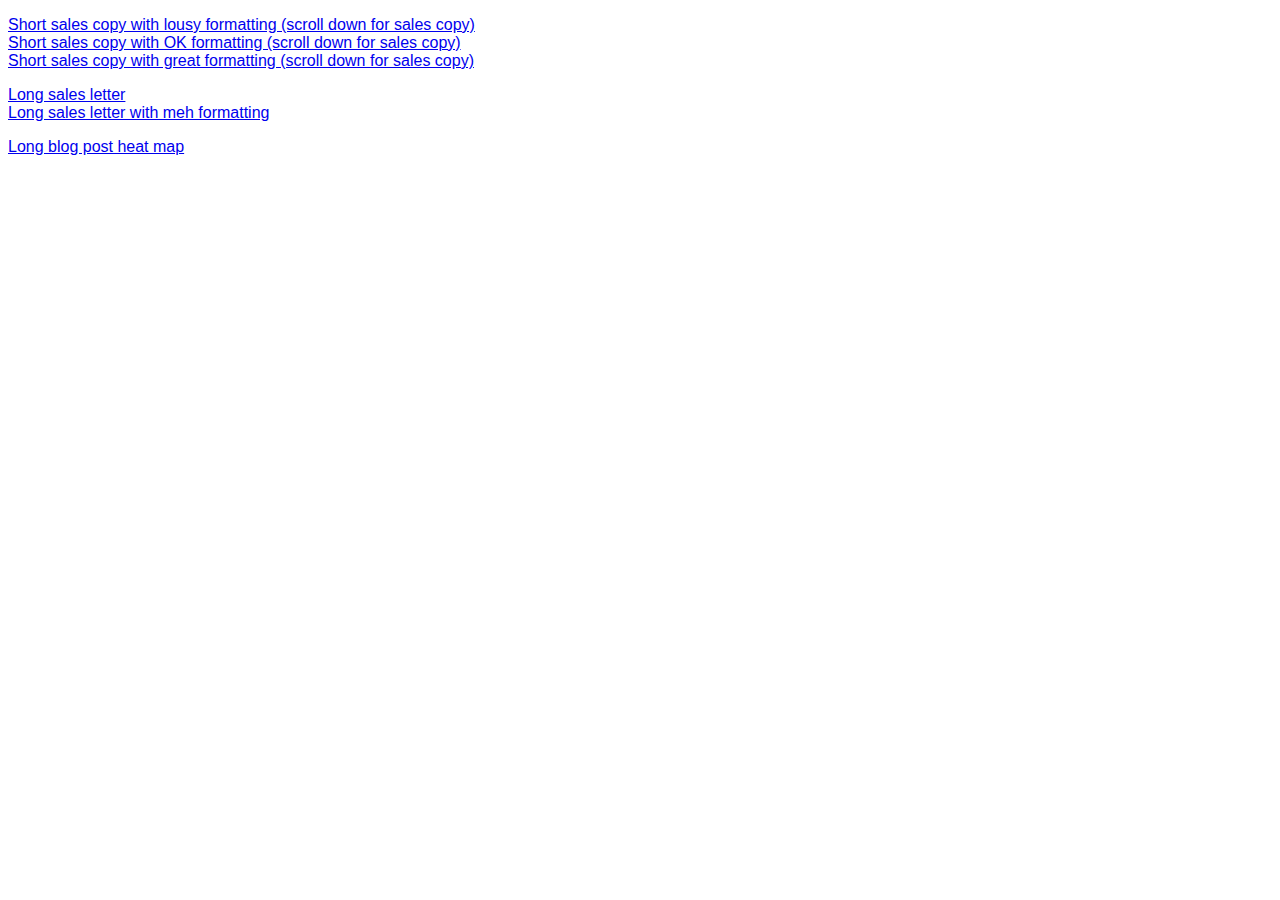
<file: index.html>
<!doctype html>
<html lang="en">
<head>
    <meta charset="utf-8" />
    <title>Files for Lynda.com Copywriting Course</title>
    <!-- Mobile Specific Metas -->
    <meta name="viewport" content="width=device-width, initial-scale=1, maximum-scale=1" />
    <style>
        body {font-family:"Helvetica Neue",Helvetica,Arial,sans-serif;;}

    </style>
</head>
<body class="text thin">

<p>
    <a href="bad.html">Short sales copy with lousy formatting (scroll down for sales copy)</a><br />
    <a href="ok.html">Short sales copy with OK formatting (scroll down for sales copy)</a><br />
    <a href="great.html">Short sales copy with great formatting (scroll down for sales copy)</a>
</p>
<p>
        <a href="longsails.html">Long sales letter</a><br />

    <a href="longsailsbad.html">Long sales letter with meh formatting</a>
</p>
<p><a href="images/longpageheatmap.png">Long blog post heat map</a></p>

</body>
</html>
</file>
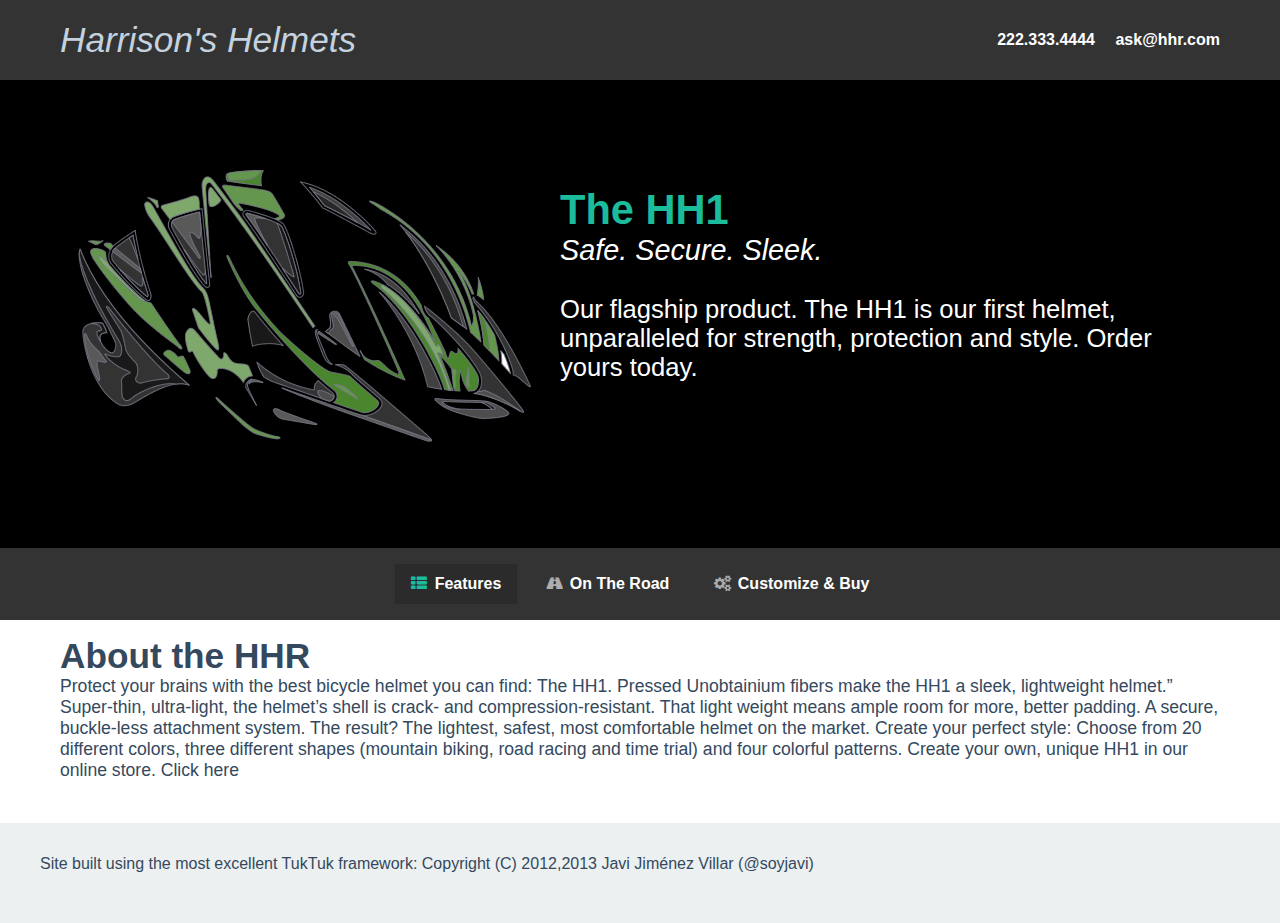
<file: bad.html>
<!doctype html>
<html lang="en">
<head>
    <meta charset="utf-8" />
    <title>Bicycle helmets like no other - Harrison's Helmets</title>
    <!-- Mobile Specific Metas -->
    <meta name="viewport" content="width=device-width, initial-scale=1, maximum-scale=1" />
    <link rel="stylesheet" href="css/tuktuk.css">
    <link rel="stylesheet" href="css/tuktuk.theme.css">
    <!-- TUKTUK.WIDGETS -->
    <link rel="stylesheet" href="css/tuktuk.icons.css">
    <link rel="stylesheet" href="css/style.css">

</head>
<body class="text thin">

    <header class="bck dark padding ">
        <div class="row">
            <div class="column_6">
                <h2 class="text italic thin">Harrison's Helmets</h2>
            </div>
            <nav class="column_6  text right bold">
                <a href="#">222.333.4444</a>
                <a href="#">ask@hhr.com</a>
            </nav>
        </div>
    </header>

    <section class="padding bck color">
        <div class="row ">
            <div class="column_5 padding" >
                <img src="images/helmet1.png" width="512" height="304" alt="The HHR" />
            </div>
            <div class="column_7 color white">
                <h1 class="text bold color theme margin-top">The HH1</h1>
                <h3 class="text normal italic margin-bottom">Safe. Secure. Sleek.</h3>
                <h4 class="text  margin-bottom">Our flagship product. The HH1 is our first helmet, unparalleled for strength, protection and style. Order yours today.</h4>

            </div>
        </div>
    </section>

    <section class="bck dark">
        <div class="row text center">
            <nav data-tuktuk="menu" class="column_12 padding text bold">
                <a href="#" class="active"><span class="icon list-th"></span>Features</a>
                <a href="#"><span class="icon road"></span>On The Road</a>
                <a href="#"><span class="icon cogs"></span>Customize &amp; Buy</a>
            </nav>
        </div>
    </section>


    <section class="margin-bottom">
        <div class="row padding-top padding-bottom">
            <div class="column_12">
                <h2 class="text bold inline">About the HHR</h2>
            
                <p>Protect your brains with the best bicycle helmet you can find: The HH1. Pressed Unobtainium fibers make the HH1 a sleek, lightweight helmet.”  Super-thin, ultra-light, the helmet’s shell is crack- and compression-resistant. That light weight means ample room for more, better padding. A secure, buckle-less attachment system. The result? The lightest, safest, most comfortable helmet on the market. Create your perfect style: Choose from 20 different colors, three different shapes (mountain biking, road racing and time trial) and four colorful patterns. Create your own, unique HH1 in our online store. Click here
                </p>        
            </div>

        </div>
    </section>

    <footer class="bck light padding">
        <div class="row margin-top margin-bottom">
             Site built using the most excellent TukTuk framework:
Copyright (C) 2012,2013 Javi Jiménez Villar (@soyjavi)<br /><br />
        </div>
    </footer>

    <script src="http://code.jquery.com/jquery-1.9.1.min.js"></script>
    <script src="js/tuktuk.js"></script>
</body>
</html>
</file>
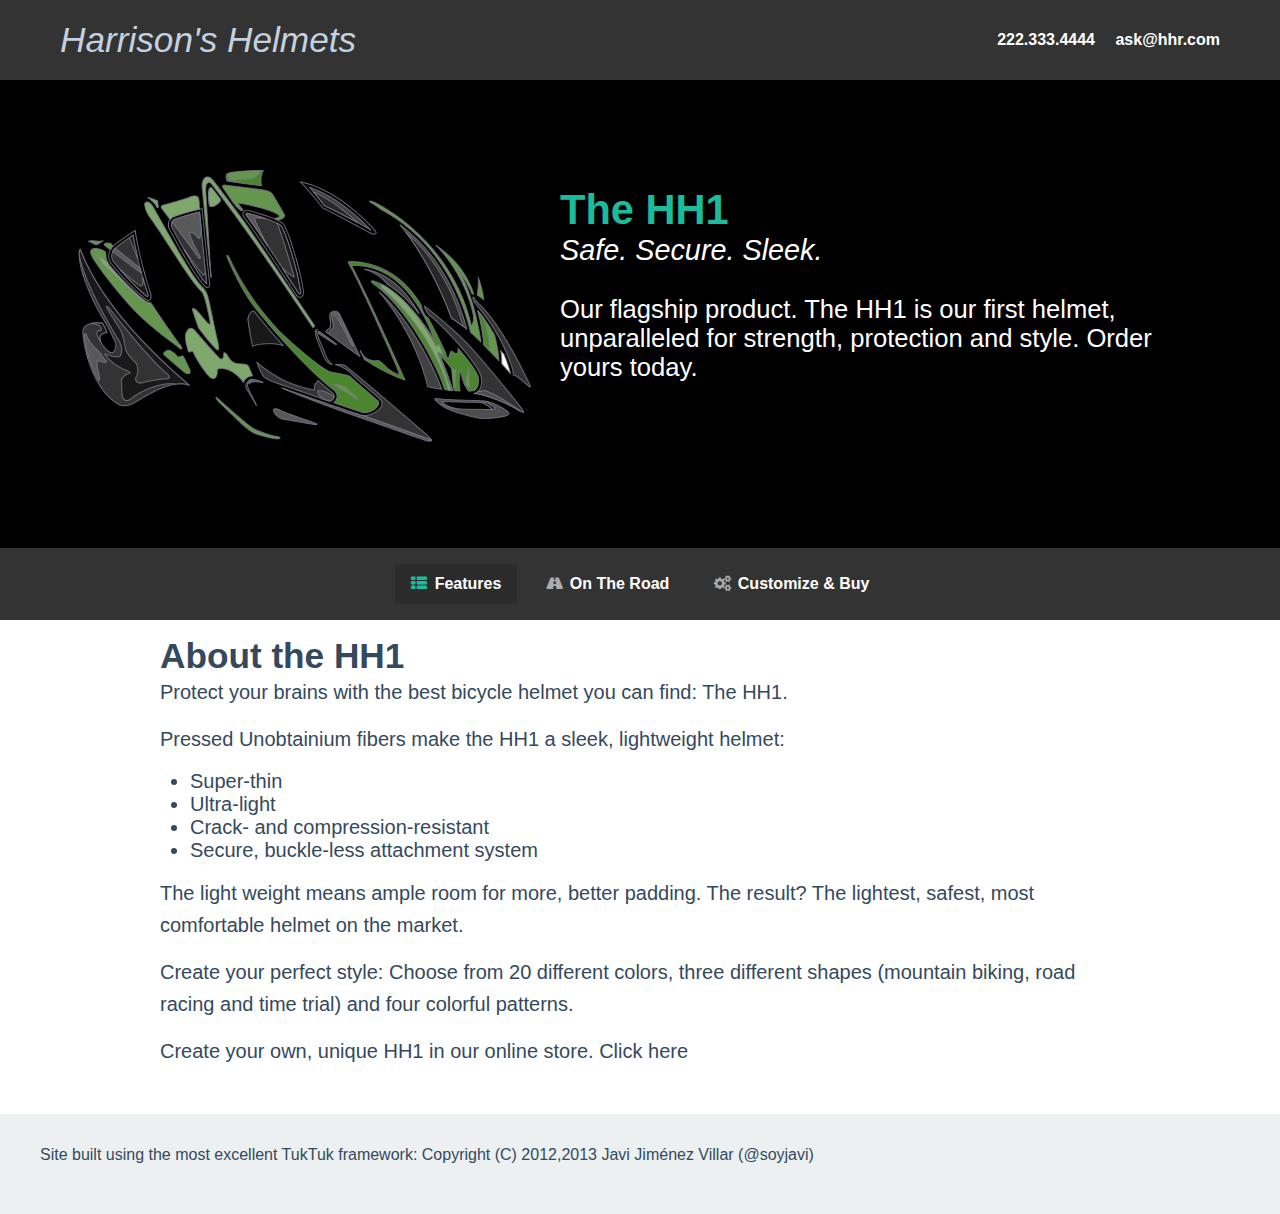
<file: great.html>
<!doctype html>
<html lang="en">
<head>
    <meta charset="utf-8" />
    <title>Bicycle helmets like no other - Harrison's Helmets</title>
    <!-- Mobile Specific Metas -->
    <meta name="viewport" content="width=device-width, initial-scale=1, maximum-scale=1" />
    <link rel="stylesheet" href="css/tuktuk.css">
    <link rel="stylesheet" href="css/tuktuk.theme.css">
    <!-- TUKTUK.WIDGETS -->
    <link rel="stylesheet" href="css/tuktuk.icons.css">
    <link rel="stylesheet" href="css/style.css">
    <style>
        p {margin-bottom:15px;
            font-size:20px;
            line-height:32px;}
        ul li {font-size:20px;
            margin-left:30px;}
    </style>
</head>
<body class="text thin">

    <header class="bck dark padding ">
        <div class="row">
            <div class="column_6">
                <h2 class="text italic thin">Harrison's Helmets</h2>
            </div>
            <nav class="column_6  text right bold">
                <a href="#">222.333.4444</a>
                <a href="#">ask@hhr.com</a>
            </nav>
        </div>
    </header>

    <section class="padding bck color">
        <div class="row ">

            <div class="column_5 padding" >
                <img src="images/helmet1.png" width="512" height="304" alt="The HHR" />
            </div>
            <div class="column_7 color white">
                <h1 class="text bold color theme margin-top">The HH1</h1>
                <h3 class="text normal italic margin-bottom">Safe. Secure. Sleek.</h3>
                <h4 class="text  margin-bottom">Our flagship product. The HH1 is our first helmet, unparalleled for strength, protection and style. Order yours today.</h4>

            </div>
        </div>
    </section>

    <section class="bck dark">
        <div class="row text center">
            <nav data-tuktuk="menu" class="column_12 padding text bold">
                <a href="#" class="active"><span class="icon list-th"></span>Features</a>
                <a href="#"><span class="icon road"></span>On The Road</a>
                <a href="#"><span class="icon cogs"></span>Customize &amp; Buy</a>
            </nav>
        </div>
    </section>


    <section class="margin-bottom">
        <div class="row padding-top padding-bottom">
            <div class="column_10 offset_1">
                <h2 class="text bold inline">About the HH1</h2>
            
                <p>Protect your brains with the best bicycle helmet you can find: The HH1.</p> 
                <p>Pressed Unobtainium fibers make the HH1 a sleek, lightweight helmet:
                <ul>
                    <li>Super-thin</li>
                    <li>Ultra-light</li> 
                    <li>Crack- and compression-resistant</li>
                    <li>Secure, buckle-less attachment system</li>
                </ul>
            </p>
                <p>The light weight means ample room for more, better padding. The result? The lightest, safest, most comfortable helmet on the market.<p>
                <p>Create your perfect style: Choose from 20 different colors, three different shapes (mountain biking, road racing and time trial) and four colorful patterns.</p>
                <p>Create your own, unique HH1 in our online store. <a href="">Click here</a>
                </p>        
            </div>
        </div>
    </section>

    <footer class="bck light padding">
        <div class="row margin-top margin-bottom">
             Site built using the most excellent TukTuk framework:
Copyright (C) 2012,2013 Javi Jiménez Villar (@soyjavi)<br /><br />
        </div>
    </footer>

    <script src="http://code.jquery.com/jquery-1.9.1.min.js"></script>
    <script src="js/tuktuk.js"></script>
</body>
</html>
</file>
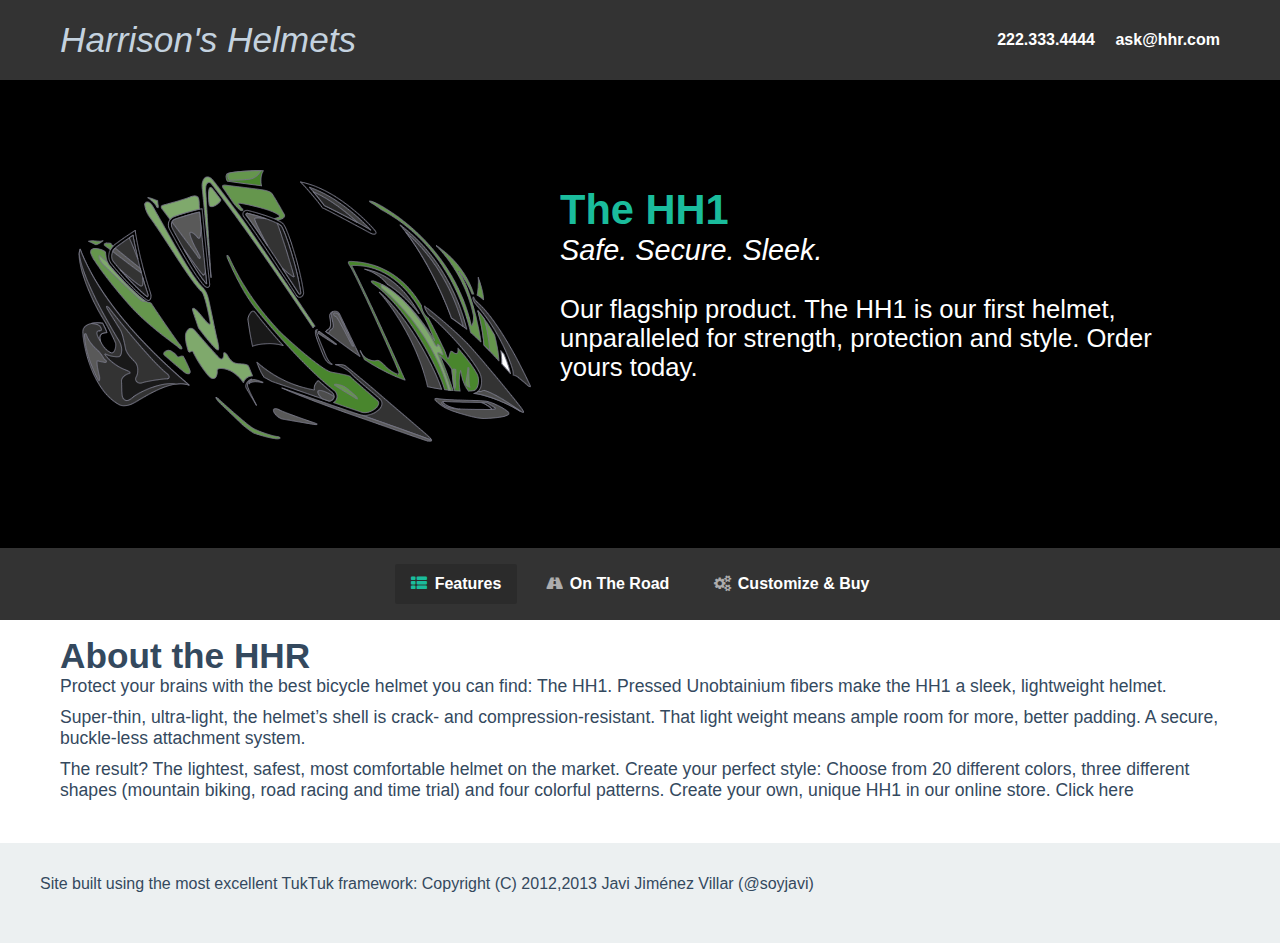
<file: index1.html>
<!doctype html>
<html lang="en">
<head>
    <meta charset="utf-8" />
    <title>Bicycle helmets like no other - Harrison's Helmets</title>
    <!-- Mobile Specific Metas -->
    <meta name="viewport" content="width=device-width, initial-scale=1, maximum-scale=1" />
    <link rel="stylesheet" href="css/tuktuk.css">
    <link rel="stylesheet" href="css/tuktuk.theme.css">
    <!-- TUKTUK.WIDGETS -->
    <link rel="stylesheet" href="css/tuktuk.icons.css">
    <link rel="stylesheet" href="css/style.css">

</head>
<body class="text thin">

    <header class="bck dark padding ">
        <div class="row">
            <div class="column_6">
                <h2 class="text italic thin">Harrison's Helmets</h2>
            </div>
            <nav class="column_6  text right bold">
                <a href="#">222.333.4444</a>
                <a href="#">ask@hhr.com</a>
            </nav>
        </div>
    </header>

    <section class="padding bck color">
        <div class="row ">
            <div class="column_5 padding" >
                <img src="images/helmet1.png" width="512" height="304" alt="The HHR" />
            </div>
            <div class="column_7 color white">
                <h1 class="text bold color theme margin-top">The HH1</h1>
                <h3 class="text normal italic margin-bottom">Safe. Secure. Sleek.</h3>
                <h4 class="text  margin-bottom">Our flagship product. The HH1 is our first helmet, unparalleled for strength, protection and style. Order yours today.</h4>

            </div>
        </div>
    </section>

    <section class="bck dark">
        <div class="row text center">
            <nav data-tuktuk="menu" class="column_12 padding text bold">
                <a href="#" class="active"><span class="icon list-th"></span>Features</a>
                <a href="#"><span class="icon road"></span>On The Road</a>
                <a href="#"><span class="icon cogs"></span>Customize &amp; Buy</a>
            </nav>
        </div>
    </section>


    <section class="margin-bottom">
        <div class="row padding-top padding-bottom">
            <div class="column_12">
                <h2 class="text bold inline">About the HHR</h2>
            
                <p>Protect your brains with the best bicycle helmet you can find: The HH1. Pressed Unobtainium fibers make the HH1 a sleek, lightweight helmet.</p>
                <p> Super-thin, ultra-light, the helmet’s shell is crack- and compression-resistant. That light weight means ample room for more, better padding. A secure, buckle-less attachment system.</p>
                <p> The result? The lightest, safest, most comfortable helmet on the market. Create your perfect style: Choose from 20 different colors, three different shapes (mountain biking, road racing and time trial) and four colorful patterns. Create your own, unique HH1 in our online store. Click here
                </p>        
            </div>

        </div>
    </section>

    <footer class="bck light padding">
        <div class="row margin-top margin-bottom">
             Site built using the most excellent TukTuk framework:
Copyright (C) 2012,2013 Javi Jiménez Villar (@soyjavi)<br /><br />
        </div>
    </footer>

    <script src="http://code.jquery.com/jquery-1.9.1.min.js"></script>
    <script src="js/tuktuk.js"></script>
</body>
</html>
</file>
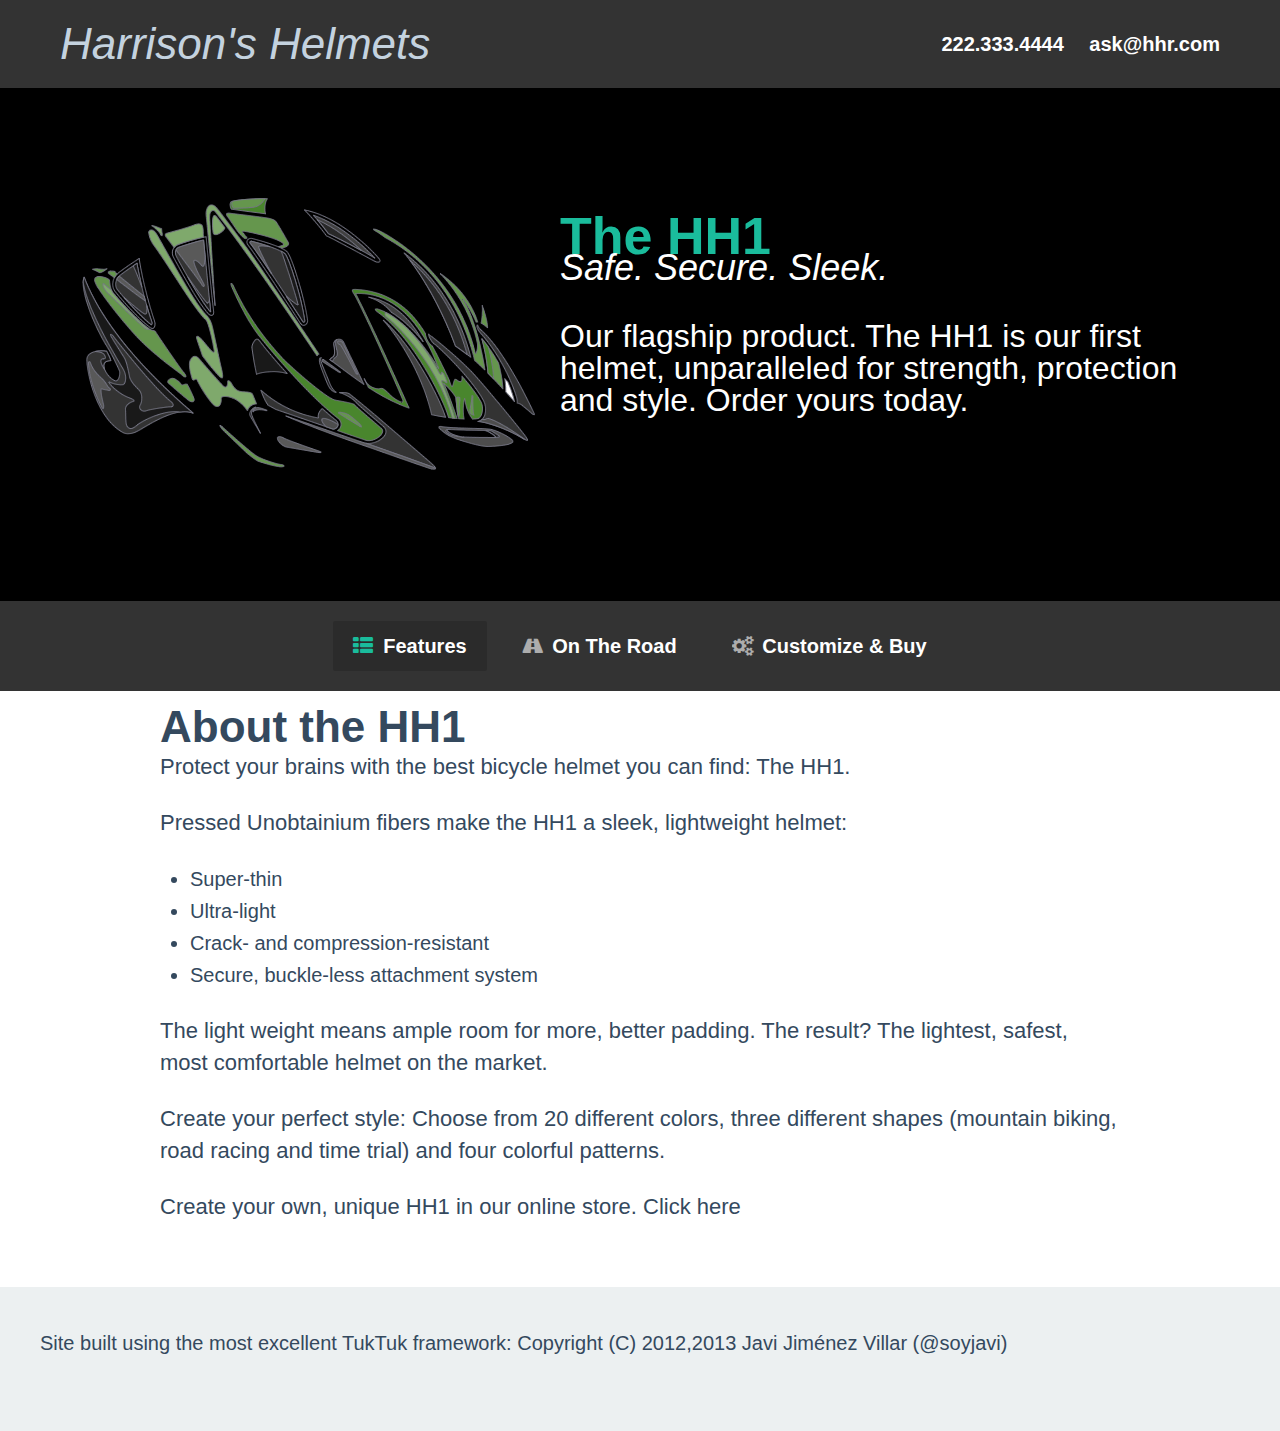
<file: index2.html>
<!doctype html>
<html lang="en">
<head>
    <meta charset="utf-8" />
    <title>Bicycle helmets like no other - Harrison's Helmets</title>
    <!-- Mobile Specific Metas -->
    <meta name="viewport" content="width=device-width, initial-scale=1, maximum-scale=1" />
    <link rel="stylesheet" href="css/tuktuk.css">
    <link rel="stylesheet" href="css/tuktuk.theme.css">
    <!-- TUKTUK.WIDGETS -->
    <link rel="stylesheet" href="css/tuktuk.icons.css">
    <link rel="stylesheet" href="css/style.css">
    <style>
        body {font-size:20px;
            line-height:32px;}
        p {margin-bottom:24px;}
        ul li {font-size:20px;
            margin-left:30px;}
    </style>
</head>
<body class="text thin">

    <header class="bck dark padding ">
        <div class="row">
            <div class="column_6">
                <h2 class="text italic thin">Harrison's Helmets</h2>
            </div>
            <nav class="column_6  text right bold">
                <a href="#">222.333.4444</a>
                <a href="#">ask@hhr.com</a>
            </nav>
        </div>
    </header>

    <section class="padding bck color">
        <div class="row ">

            <div class="column_5 padding" >
                <img src="images/helmet1.png" width="512" height="304" alt="The HHR" />
            </div>
            <div class="column_7 color white">
                <h1 class="text bold color theme margin-top">The HH1</h1>
                <h3 class="text normal italic margin-bottom">Safe. Secure. Sleek.</h3>
                <h4 class="text  margin-bottom">Our flagship product. The HH1 is our first helmet, unparalleled for strength, protection and style. Order yours today.</h4>

            </div>
        </div>
    </section>

    <section class="bck dark">
        <div class="row text center">
            <nav data-tuktuk="menu" class="column_12 padding text bold">
                <a href="#" class="active"><span class="icon list-th"></span>Features</a>
                <a href="#"><span class="icon road"></span>On The Road</a>
                <a href="#"><span class="icon cogs"></span>Customize &amp; Buy</a>
            </nav>
        </div>
    </section>


    <section class="margin-bottom">
        <div class="row padding-top padding-bottom">
            <div class="column_10 offset_1">
                <h2 class="text bold inline">About the HH1</h2>
            
                <p>Protect your brains with the best bicycle helmet you can find: The HH1.</p> 
                <p>Pressed Unobtainium fibers make the HH1 a sleek, lightweight helmet:
                <ul>
                    <li>Super-thin</li>
                    <li>Ultra-light</li> 
                    <li>Crack- and compression-resistant</li>
                    <li>Secure, buckle-less attachment system</li>
                </ul>
            </p>
                <p>The light weight means ample room for more, better padding. The result? The lightest, safest, most comfortable helmet on the market.<p>
                <p>Create your perfect style: Choose from 20 different colors, three different shapes (mountain biking, road racing and time trial) and four colorful patterns.</p>
                <p>Create your own, unique HH1 in our online store. <a href="">Click here</a>
                </p>        
            </div>
        </div>
    </section>

    <footer class="bck light padding">
        <div class="row margin-top margin-bottom">
             Site built using the most excellent TukTuk framework:
Copyright (C) 2012,2013 Javi Jiménez Villar (@soyjavi)<br /><br />
        </div>
    </footer>

    <script src="http://code.jquery.com/jquery-1.9.1.min.js"></script>
    <script src="js/tuktuk.js"></script>
</body>
</html>
</file>
<file: css/tuktuk.css>
[data-tuktuk=boxes]{display:-webkit-box;display:-moz-box;display:-ms-box;display:-o-box;display:box;-webkit-box-pack:justify;-moz-box-pack:justify;-ms-box-pack:justify;-o-box-pack:justify;box-pack:justify;overflow:hidden;}
[data-tuktuk=boxes] > aside,[data-tuktuk=boxes] > section{display:-webkit-box;display:-moz-box;display:-ms-box;display:-o-box;display:box;-webkit-box-orient:vertical;-moz-box-orient:vertical;-ms-box-orient:vertical;-o-box-orient:vertical;box-orient:vertical;}
[data-tuktuk=boxes] > aside > header,[data-tuktuk=boxes] > section > header,[data-tuktuk=boxes] > aside > footer,[data-tuktuk=boxes] > section > footer,[data-tuktuk=boxes] > aside > div > header,[data-tuktuk=boxes] > section > div > header,[data-tuktuk=boxes] > aside > div > footer,[data-tuktuk=boxes] > section > div > footer{-webkit-box-flex:0;-moz-box-flex:0;-ms-box-flex:0;-o-box-flex:0;box-flex:0;display:block;height:52px;line-height:52px;padding:0 1em}
[data-tuktuk=boxes] > aside article,[data-tuktuk=boxes] > section article{-webkit-box-flex:1;-moz-box-flex:1;-ms-box-flex:1;-o-box-flex:1;box-flex:1;height:0}
[data-tuktuk=boxes] > aside{z-index:2;-webkit-box-flex:0;-moz-box-flex:0;-ms-box-flex:0;-o-box-flex:0;box-flex:0;min-width:224px;margin:0 !important;float:none !important;}
[data-tuktuk=boxes] > aside.absolute{position:absolute;height:inherit;-webkit-transition:all 400ms;-moz-transition:all 400ms;-ms-transition:all 400ms;-o-transition:all 400ms;transition:all 400ms;}
[data-tuktuk=boxes] > aside.absolute:not(.right){-webkit-transform:translateX(-512px);-moz-transform:translateX(-512px);-ms-transform:translateX(-512px);-o-transform:translateX(-512px);transform:translateX(-512px)}
[data-tuktuk=boxes] > aside.absolute.right{-webkit-transform:translateX(512px);-moz-transform:translateX(512px);-ms-transform:translateX(512px);-o-transform:translateX(512px);transform:translateX(512px);right:0}
[data-tuktuk=boxes] > aside.absolute.active{-webkit-transform:translateX(0) !important;-moz-transform:translateX(0) !important;-ms-transform:translateX(0) !important;-o-transform:translateX(0) !important;transform:translateX(0) !important}
[data-tuktuk=boxes] > aside > div{width:100%;height:100%;display:-webkit-box;display:-moz-box;display:-ms-box;display:-o-box;display:box;-webkit-box-orient:vertical;-moz-box-orient:vertical;-ms-box-orient:vertical;-o-box-orient:vertical;box-orient:vertical}
[data-tuktuk=boxes] > section{-webkit-box-flex:1;-moz-box-flex:1;-ms-box-flex:1;-o-box-flex:1;box-flex:1;z-index:0}
[data-tuktuk=boxes] > aside .session,[data-tuktuk=boxes] > section .session{height:inherit;}
[data-tuktuk=boxes] > aside .session > *,[data-tuktuk=boxes] > section .session > *{display:inline-block;float:left}

.button,button{display:inline-block;border:none;cursor:pointer;font-size:inherit;font-family:inherit;font-weight:inherit;line-height:2.3em;text-align:center;text-decoration:none;outline:none;}
.button.icon,button.icon{padding:0 .65em}
.button:not(.icon),button:not(.icon){padding:0 1em;}
.button:not(.icon) .icon,button:not(.icon) .icon{margin-right:.5em}
.button.large,button.large{font-size:1.4em}
.button.small,button.small{font-size:.9em}
.button.tiny,button.tiny{font-size:.8em}
.button.anchor,button.anchor{width:100%;position:relative;}
.button.anchor:not(.icon) .icon,button.anchor:not(.icon) .icon{position:absolute;left:1em}

.flexbox{display:-webkit-box;display:-moz-box;display:-ms-box;display:-o-box;display:box;}
.flexbox.y{-webkit-box-orient:vertical;-moz-box-orient:vertical;-ms-box-orient:vertical;-o-box-orient:vertical;box-orient:vertical;}
.flexbox.y.top{-webkit-box-pack:start;-moz-box-pack:start;-ms-box-pack:start;-o-box-pack:start;box-pack:start}
.flexbox.y.bottom{-webkit-box-pack:end;-moz-box-pack:end;-ms-box-pack:end;-o-box-pack:end;box-pack:end}
.flexbox.y.middle{-webkit-box-pack:center;-moz-box-pack:center;-ms-box-pack:center;-o-box-pack:center;box-pack:center}
.flexbox.y.left{-webkit-box-align:start;-moz-box-align:start;-ms-box-align:start;-o-box-align:start;box-align:start}
.flexbox.y.right{-webkit-box-align:end;-moz-box-align:end;-ms-box-align:end;-o-box-align:end;box-align:end}
.flexbox.y.center{-webkit-box-align:center;-moz-box-align:center;-ms-box-align:center;-o-box-align:center;box-align:center}
.flexbox.x{-webkit-box-orient:horizontal;-moz-box-orient:horizontal;-ms-box-orient:horizontal;-o-box-orient:horizontal;box-orient:horizontal;-webkit-box-pack:justify;-moz-box-pack:justify;-ms-box-pack:justify;-o-box-pack:justify;box-pack:justify;}
.flexbox.x.top{-webkit-box-align:start;-moz-box-align:start;-ms-box-align:start;-o-box-align:start;box-align:start}
.flexbox.x.bottom{-webkit-box-align:end;-moz-box-align:end;-ms-box-align:end;-o-box-align:end;box-align:end}
.flexbox.x.middle{-webkit-box-align:center;-moz-box-align:center;-ms-box-align:center;-o-box-align:center;box-align:center}
.flexbox.x.left{-webkit-box-pack:start;-moz-box-pack:start;-ms-box-pack:start;-o-box-pack:start;box-pack:start}
.flexbox.x.right{-webkit-box-pack:end;-moz-box-pack:end;-ms-box-pack:end;-o-box-pack:end;box-pack:end}
.flexbox.x.center{-webkit-box-pack:center;-moz-box-pack:center;-ms-box-pack:center;-o-box-pack:center;box-pack:center}
.flexbox.reverse{-webkit-box-direction:reverse;-moz-box-direction:reverse;-ms-box-direction:reverse;-o-box-direction:reverse;box-direction:reverse}
.flexbox.single{-webkit-box-lines:single;-moz-box-lines:single;-ms-box-lines:single;-o-box-lines:single;box-lines:single}
.flexbox.multiple{-webkit-box-lines:multiple;-moz-box-lines:multiple;-ms-box-lines:multiple;-o-box-lines:multiple;box-lines:multiple}
.flexbox > *{display:block}
.flexbox > .box{-webkit-box-flex:0;-moz-box-flex:0;-ms-box-flex:0;-o-box-flex:0;box-flex:0}
.flexbox > .box-1{-webkit-box-flex:1;-moz-box-flex:1;-ms-box-flex:1;-o-box-flex:1;box-flex:1}
.flexbox > .box-2{-webkit-box-flex:2;-moz-box-flex:2;-ms-box-flex:2;-o-box-flex:2;box-flex:2}
.flexbox > .flex_0{-webkit-box-flex:0;-moz-box-flex:0;-ms-box-flex:0;-o-box-flex:0;box-flex:0}
.flexbox > .flex_1{-webkit-box-flex:1;-moz-box-flex:1;-ms-box-flex:1;-o-box-flex:1;box-flex:1}
.flexbox > .flex_2{-webkit-box-flex:2;-moz-box-flex:2;-ms-box-flex:2;-o-box-flex:2;box-flex:2}
.flexbox > .flex_3{-webkit-box-flex:3;-moz-box-flex:3;-ms-box-flex:3;-o-box-flex:3;box-flex:3}
.flexbox > .flex_4{-webkit-box-flex:4;-moz-box-flex:4;-ms-box-flex:4;-o-box-flex:4;box-flex:4}
.flexbox > .flex_5{-webkit-box-flex:5;-moz-box-flex:5;-ms-box-flex:5;-o-box-flex:5;box-flex:5}
.flexbox > .flex_6{-webkit-box-flex:6;-moz-box-flex:6;-ms-box-flex:6;-o-box-flex:6;box-flex:6}
.flexbox > .flex_7{-webkit-box-flex:7;-moz-box-flex:7;-ms-box-flex:7;-o-box-flex:7;box-flex:7}
.flexbox > .flex_8{-webkit-box-flex:8;-moz-box-flex:8;-ms-box-flex:8;-o-box-flex:8;box-flex:8}
.flexbox > .flex_9{-webkit-box-flex:9;-moz-box-flex:9;-ms-box-flex:9;-o-box-flex:9;box-flex:9}
.flexbox > .order_1{-webkit-box-ordinal-group:1;-moz-box-ordinal-group:1;-ms-box-ordinal-group:1;-o-box-ordinal-group:1;box-ordinal-group:1}
.flexbox > .order_2{-webkit-box-ordinal-group:2;-moz-box-ordinal-group:2;-ms-box-ordinal-group:2;-o-box-ordinal-group:2;box-ordinal-group:2}
.flexbox > .order_3{-webkit-box-ordinal-group:3;-moz-box-ordinal-group:3;-ms-box-ordinal-group:3;-o-box-ordinal-group:3;box-ordinal-group:3}
.flexbox > .order_4{-webkit-box-ordinal-group:4;-moz-box-ordinal-group:4;-ms-box-ordinal-group:4;-o-box-ordinal-group:4;box-ordinal-group:4}
.flexbox > .order_5{-webkit-box-ordinal-group:5;-moz-box-ordinal-group:5;-ms-box-ordinal-group:5;-o-box-ordinal-group:5;box-ordinal-group:5}
.flexbox > .order_6{-webkit-box-ordinal-group:6;-moz-box-ordinal-group:6;-ms-box-ordinal-group:6;-o-box-ordinal-group:6;box-ordinal-group:6}
.flexbox > .order_7{-webkit-box-ordinal-group:7;-moz-box-ordinal-group:7;-ms-box-ordinal-group:7;-o-box-ordinal-group:7;box-ordinal-group:7}
.flexbox > .order_8{-webkit-box-ordinal-group:8;-moz-box-ordinal-group:8;-ms-box-ordinal-group:8;-o-box-ordinal-group:8;box-ordinal-group:8}
.flexbox > .order_9{-webkit-box-ordinal-group:9;-moz-box-ordinal-group:9;-ms-box-ordinal-group:9;-o-box-ordinal-group:9;box-ordinal-group:9}

h1,h2,h3,h4,h5,h6{margin:0;padding:0}
h1{font-size:2.6em}
h2{font-size:2.2em}
h3{font-size:1.8em}
h4{font-size:1.6em}
h5{font-size:1.3em}
h6{font-size:1em}
.text.thin{font-weight:200}
.text.book{font-weight:300}
.text.normal{font-weight:400}
.text.bold{font-weight:700}
.text.italic{font-style:italic}
.text.underline{text-decoration:underline}
.text.uppercase{text-transform:uppercase}
.text.tiny{font-size:.8em}
.text.small{font-size:.9em}
.text.big{font-size:1.2em}
.text.large{font-size:1.4em}
.align.left,.text.left{text-align:left}
.align.right,.text.right{text-align:right}
.align.center,.text.center{text-align:center}
.align.justify,.text.justify{text-align:justify}
p{font-size:1.1em}
small{font-size:.9em}
strong{font-weight:700 !important}

form input[type="text"],.form input[type="text"],form input[type="password"],.form input[type="password"],form input[type="date"],.form input[type="date"],form input[type="datetime"],.form input[type="datetime"],form input[type="email"],.form input[type="email"],form input[type="number"],.form input[type="number"],form input[type="search"],.form input[type="search"],form input[type="tel"],.form input[type="tel"],form input[type="time"],.form input[type="time"],form input[type="url"],.form input[type="url"],form select,.form select,form textarea,.form textarea{display:inline-block;width:100%;padding:.5em;margin:.1em 0 .25em 0;font-family:inherit;font-size:inherit;-webkit-appearance:none;-webkit-user-select:text;-webkit-font-smoothing:antialiased;}
form input[type="text"]:focus,.form input[type="text"]:focus,form input[type="password"]:focus,.form input[type="password"]:focus,form input[type="date"]:focus,.form input[type="date"]:focus,form input[type="datetime"]:focus,.form input[type="datetime"]:focus,form input[type="email"]:focus,.form input[type="email"]:focus,form input[type="number"]:focus,.form input[type="number"]:focus,form input[type="search"]:focus,.form input[type="search"]:focus,form input[type="tel"]:focus,.form input[type="tel"]:focus,form input[type="time"]:focus,.form input[type="time"]:focus,form input[type="url"]:focus,.form input[type="url"]:focus,form select:focus,.form select:focus,form textarea:focus,.form textarea:focus{outline:none !important}
form input[type="text"].large,.form input[type="text"].large,form input[type="password"].large,.form input[type="password"].large,form input[type="date"].large,.form input[type="date"].large,form input[type="datetime"].large,.form input[type="datetime"].large,form input[type="email"].large,.form input[type="email"].large,form input[type="number"].large,.form input[type="number"].large,form input[type="search"].large,.form input[type="search"].large,form input[type="tel"].large,.form input[type="tel"].large,form input[type="time"].large,.form input[type="time"].large,form input[type="url"].large,.form input[type="url"].large,form select.large,.form select.large,form textarea.large,.form textarea.large{font-size:1.4em}
form textarea,.form textarea{padding:.4em .5em;min-height:2.5em;line-height:1.2em}
form label,.form label{font-size:.9em}
form input[type="checkbox"],.form input[type="checkbox"],form input[type="radio"],.form input[type="radio"]{display:inline-block !important;margin-right:.2em;font-family:inherit;font-size:inherit;width:1.45em;height:1.45em;line-height:1em;-webkit-appearance:none;text-align:center;}
form input[type="checkbox"]:after,.form input[type="checkbox"]:after,form input[type="radio"]:after,.form input[type="radio"]:after{content:"+";opacity:0;font-size:1.2em;line-height:.9em}
form input[type="checkbox"]:checked:after,.form input[type="checkbox"]:checked:after,form input[type="radio"]:checked:after,.form input[type="radio"]:checked:after{opacity:1}
form input[type="checkbox"]:checked:after,.form input[type="checkbox"]:checked:after{content:"✔"}
form input[type="radio"],.form input[type="radio"]{-webkit-border-radius:1em;-moz-border-radius:1em;-ms-border-radius:1em;-o-border-radius:1em;border-radius:1em;}
form input[type="radio"]:checked:after,.form input[type="radio"]:checked:after{content:"·"}
form .select,.form .select{position:relative;display:block;}
form .select:after,.form .select:after{z-index:128;position:absolute;top:.8em;right:.5em;content:"▼";pointer-events:none}
form .fieldset label,.form .fieldset label,form fieldset label,.form fieldset label{display:block;text-align:right;float:left;width:25%;padding:.2em .4em 0 0;}
form .fieldset label > small,.form .fieldset label > small,form fieldset label > small,.form fieldset label > small{display:block;font-size:.8em;font-weight:300}
form .fieldset input[type="text"],.form .fieldset input[type="text"],form fieldset input[type="text"],.form fieldset input[type="text"],form .fieldset input[type="password"],.form .fieldset input[type="password"],form fieldset input[type="password"],.form fieldset input[type="password"],form .fieldset input[type="date"],.form .fieldset input[type="date"],form fieldset input[type="date"],.form fieldset input[type="date"],form .fieldset input[type="datetime"],.form .fieldset input[type="datetime"],form fieldset input[type="datetime"],.form fieldset input[type="datetime"],form .fieldset input[type="email"],.form .fieldset input[type="email"],form fieldset input[type="email"],.form fieldset input[type="email"],form .fieldset input[type="number"],.form .fieldset input[type="number"],form fieldset input[type="number"],.form fieldset input[type="number"],form .fieldset input[type="search"],.form .fieldset input[type="search"],form fieldset input[type="search"],.form fieldset input[type="search"],form .fieldset input[type="tel"],.form .fieldset input[type="tel"],form fieldset input[type="tel"],.form fieldset input[type="tel"],form .fieldset input[type="time"],.form .fieldset input[type="time"],form fieldset input[type="time"],.form fieldset input[type="time"],form .fieldset input[type="url"],.form .fieldset input[type="url"],form fieldset input[type="url"],.form fieldset input[type="url"],form .fieldset select,.form .fieldset select,form fieldset select,.form fieldset select,form .fieldset textarea,.form .fieldset textarea,form fieldset textarea,.form fieldset textarea{width:75%}
[data-control=checkbox]{display:inline-block;margin:.1em 0 .25em 0;width:5em;position:relative;font-size:inherit;height:2em;line-height:2em;}
[data-control=checkbox],[data-control=checkbox] label{-webkit-transition:all 200ms ease;-moz-transition:all 200ms ease;-ms-transition:all 200ms ease;-o-transition:all 200ms ease;transition:all 200ms ease}
[data-control=checkbox] input[type=checkbox]{visibility:hidden}
[data-control=checkbox]:after,[data-control=checkbox]:before{z-index:0;position:absolute}
[data-control=checkbox]:before{content:"ON";left:1em;opacity:0}
[data-control=checkbox]:after{content:"OFF";right:1em}
[data-control=checkbox].checked:before{opacity:1;z-index:1}
[data-control=checkbox].checked:after{opacity:0;z-index:0}
[data-control=checkbox] label{display:block;height:1.55em;width:1.55em;margin:.35em;cursor:pointer;position:absolute;top:0;left:0;z-index:1}
[data-control=checkbox] input[type=checkbox]:checked + label{left:3.35em}

.row{margin:0 auto;width:960px;overflow:hidden;display:block;}
.row .row{margin:0 -16px 0 -16px;width:auto;display:inline-block}
[class^="column_"],[class*=" column_"]{margin:0 16px 0 16px;float:left;display:inline}
.column_1{width:48px}
.column_2{width:128px}
.column_3{width:208px}
.column_4{width:288px}
.column_5{width:368px}
.column_6{width:448px}
.column_7{width:528px}
.column_8{width:608px}
.column_9{width:688px}
.column_10{width:768px}
.column_11{width:848px}
.column_12{width:928px}
.offset_1{margin-left:96px}
.offset_2{margin-left:176px}
.offset_3{margin-left:256px}
.offset_4{margin-left:336px}
.offset_5{margin-left:416px}
.offset_6{margin-left:496px}
.offset_7{margin-left:576px}
.offset_8{margin-left:656px}
.offset_9{margin-left:736px}
.offset_10{margin-left:816px}
.offset_11{margin-left:896px}
.show-phone{display:none !important}
.show-tablet{display:none !important}
.show-screen{display:inherit !important}
.hide-phone{display:inherit !important}
.hide-tablet{display:inherit !important}
.hide-screen{display:none !important}
@media only screen and (min-width:1200px){.row{width:1200px;}
.row .row{margin:0 -20px 0 -20px}
[class^="column_"],[class*=" column_"]{margin:0 20px 0 20px}
.column_1{width:60px}
.column_2{width:160px}
.column_3{width:260px}
.column_4{width:360px}
.column_5{width:460px}
.column_6{width:560px}
.column_7{width:660px}
.column_8{width:760px}
.column_9{width:860px}
.column_10{width:960px}
.column_11{width:1060px}
.column_12{width:1160px}
.offset_1{margin-left:120px}
.offset_2{margin-left:220px}
.offset_3{margin-left:320px}
.offset_4{margin-left:420px}
.offset_5{margin-left:520px}
.offset_6{margin-left:620px}
.offset_7{margin-left:720px}
.offset_8{margin-left:820px}
.offset_9{margin-left:920px}
.offset_10{margin-left:1020px}
.offset_11{margin-left:1120px}
.show-phone{display:none !important}
.show-tablet{display:none !important}
.show-screen{display:inherit}
.hide-phone{display:inherit !important}
.hide-tablet{display:inherit !important}
.hide-screen{display:none !important}
}@media only screen and (min-width: 768px) and (max-width: 959px){.row{width:768px;}
.row .row{margin:0 -14px 0 -14px}
[class^="column_"],[class*=" column_"]{margin:0 14px 0 14px}
.column_1{width:36px}
.column_2{width:100px}
.column_3{width:164px}
.column_4{width:228px}
.column_5{width:292px}
.column_6{width:356px}
.column_7{width:420px}
.column_8{width:484px}
.column_9{width:548px}
.column_10{width:612px}
.column_11{width:676px}
.column_12{width:740px}
.offset_1{margin-left:78px}
.offset_2{margin-left:142px}
.offset_3{margin-left:206px}
.offset_4{margin-left:270px}
.offset_5{margin-left:334px}
.offset_6{margin-left:398px}
.offset_7{margin-left:462px}
.offset_8{margin-left:526px}
.offset_9{margin-left:590px}
.offset_10{margin-left:654px}
.offset_11{margin-left:718px}
.show-phone{display:none !important}
.show-tablet{display:inherit !important}
.show-screen{display:none !important}
.hide-phone{display:inherit !important}
.hide-tablet{display:none !important}
.hide-screen{display:inherit !important}
}@media only screen and (max-width: 767px){.row{width:300px;}
.row .row{margin:0}
[class^="column_"],[class*=" column_"]{width:300px;margin:10px 0 0 0}
.offset_1,.offset_2,.offset_3,.offset_4,.offset_5,.offset_6,.offset_7,.offset_8,.offset_9,.offset_10,.offset_11{margin-left:0}
.show-phone{display:inherit !important}
.show-tablet{display:none !important}
.show-screen{display:none !important}
.hide-phone{display:none !important}
.hide-tablet{display:inherit !important}
.hide-screen{display:inherit !important}
}@media only screen and (min-width: 480px) and (max-width: 767px){.row{margin:0 auto;width:456px}
.row .row{margin:0;width:auto;display:inline-block}
[class^="column_"],[class*=" column_"]{margin:10px 0 0 0;width:456px}
.show-phone,.hide-tablet,.hide-screen{display:inherit !important}
.show-tablet,.show-screen,.hide-phone{display:none !important}
}
html,body,div,span,applet,object,iframe,h1,h2,h3,h4,h5,h6,p,blockquote,pre,a,abbr,acronym,address,big,cite,code,del,dfn,em,img,ins,kbd,q,s,samp,small,strike,strong,sub,sup,tt,var,b,u,i,center,dl,dt,dd,ol,ul,li,fieldset,form,label,legend,table,caption,tbody,tfoot,thead,tr,th,td,article,aside,canvas,details,embed,figure,figcaption,footer,header,hgroup,menu,nav,output,ruby,section,summary,time,mark,audio,video{margin:0;padding:0;border:0;font-weight:inherit;vertical-align:baseline}
body,html{height:100%;width:100%}
body{margin:0;padding:0;-webkit-font-smoothing:antialiased;-webkit-text-size-adjust:none;}
body *{-webkit-box-sizing:border-box;-moz-box-sizing:border-box;-ms-box-sizing:border-box;-o-box-sizing:border-box;box-sizing:border-box;margin:0;padding:0}
body > header{line-height:48px;}
body > header nav a{margin:0 .5em;}
body > header nav a:last-child{margin-right:0}
body > section.padding{padding:4em 0}
body > section.landing{padding:6em 0;}
body > section.landing h1{font-size:8em}
body > section.landing h2{font-size:4em}
body > section.landing h3{font-size:2.8em}
body > section.landing .form.subscribe{margin-top:1em;}
body > section.landing .form.subscribe *{float:left}
body > section.landing .form.subscribe input{-webkit-box-flex:;-moz-box-flex:;-ms-box-flex:;-o-box-flex:;box-flex:;width:85%;border-right:0;margin-top:0;border:0}
body > section.landing .form.subscribe .button,body > section.landing .form.subscribe button{width:15%;-webkit-box-shadow:none;-moz-box-shadow:none;-ms-box-shadow:none;-o-box-shadow:none;box-shadow:none}
a{text-decoration:none;outline:0}

ul{list-style:disc;}
ul.square li,ul.circle li{margin:0 0 .3em .6em}
ul:not(.none) li{padding:0;background:none}
ul.none{list-style:none outside;margin:0}
ul.square,ul.square ul{list-style:square outside}
ul.circle,ul.circle ul{list-style:circle outside}
ol{margin:0 0 .3em .6em;list-style:decimal;}
ol li{padding:0}
ul ul,ol ul,ul ol,ol ol{margin:.5em;}
ul ul li,ol ul li,ul ol li,ol ol li{margin:0 0 .3em 0}

@media only screen and (min-width:1200px){header{height:auto}
}@media only screen and (min-width: 960px) and (max-width: 1199px){header{height:auto}
}@media only screen and (min-width: 768px) and (max-width: 959px){header{height:auto}
}@media only screen and (min-width: 480px) and (max-width: 767px){header{height:auto !important}
}@media only screen and (max-width: 767px){header{height:auto !important}
}@media only screen and (max-width: 767px){body{font-size:13px !important}
header{height:auto !important;line-height:32px}
nav button,nav .button,nav a{text-align:center;display:block !important;margin:2px 0 !important;line-height:32px}
nav.group a{border:none !important}
}@media only screen and (-webkit-min-device-pixel-ratio:1.5){header{height:auto}
}
[data-tuktuk="modal"]{position:fixed;left:50%;background:#fff;-webkit-transition:all 250ms;-moz-transition:all 250ms;-ms-transition:all 250ms;-o-transition:all 250ms;transition:all 250ms;-webkit-transform:translateY(-100%);-moz-transform:translateY(-100%);-ms-transform:translateY(-100%);-o-transform:translateY(-100%);transform:translateY(-100%);visibility:hidden;z-index:1983;}
[data-tuktuk="modal"] header{padding:.5263157894736842em 1em}
[data-tuktuk="modal"] article,[data-tuktuk="modal"] footer{padding:.6666666666666666em 1em}
[data-tuktuk="modal"] article{-webkit-box-flex:1;-moz-box-flex:1;-ms-box-flex:1;-o-box-flex:1;box-flex:1;}
[data-tuktuk="modal"] article [class^="column_"]{margin:0 !important}
[data-tuktuk="modal"].active{top:5%;-webkit-transform:translateY(0%);-moz-transform:translateY(0%);-ms-transform:translateY(0%);-o-transform:translateY(0%);transform:translateY(0%);visibility:visible}
[data-tuktuk="modal"]:not(.side){margin-top:0 !important;margin-right:0 !important;}
[data-tuktuk="modal"]:not(.side).column_5{margin-left:-184px}
[data-tuktuk="modal"]:not(.side).column_6{margin-left:-224px}
[data-tuktuk="modal"]:not(.side).column_7{margin-left:-264px}
[data-tuktuk="modal"]:not(.side).column_8{margin-left:-304px}
[data-tuktuk="modal"]:not(.side).column_9{margin-left:-344px}
[data-tuktuk="modal"]:not(.side).column_10{margin-left:-384px}
[data-tuktuk="modal"]:not(.side).column_11{margin-left:-424px}
[data-tuktuk="modal"]:not(.side).column_12{margin-left:-464px}
[data-tuktuk="modal"]{width:288px}
[data-tuktuk="modal"].column_5{width:368px}
[data-tuktuk="modal"].column_6{width:448px}
[data-tuktuk="modal"].column_7{width:528px}
[data-tuktuk="modal"].column_8{width:608px}
[data-tuktuk="modal"].column_9{width:688px}
[data-tuktuk="modal"].column_10{width:768px}
[data-tuktuk="modal"].column_11{width:848px}
[data-tuktuk="modal"].column_12{width:928px}
[data-tuktuk="modal"].side{position:absolute;display:-webkit-box;display:-moz-box;display:-ms-box;display:-o-box;display:box;-webkit-box-orient:vertical;-moz-box-orient:vertical;-ms-box-orient:vertical;-o-box-orient:vertical;box-orient:vertical;top:0;right:0;bottom:0;left:auto;margin:0;-webkit-transform:translateX(100%);-moz-transform:translateX(100%);-ms-transform:translateX(100%);-o-transform:translateX(100%);transform:translateX(100%);}
[data-tuktuk="modal"].side.active{-webkit-transform:translateX(0%);-moz-transform:translateX(0%);-ms-transform:translateX(0%);-o-transform:translateX(0%);transform:translateX(0%)}
[data-tuktuk="modal"].side > div{width:100%;height:100%;display:-webkit-box;display:-moz-box;display:-ms-box;display:-o-box;display:box;-webkit-box-orient:vertical;-moz-box-orient:vertical;-ms-box-orient:vertical;-o-box-orient:vertical;box-orient:vertical}
@media only screen and (max-width: 528px){[data-tuktuk="modal"]{left:5% !important;width:90% !important;margin-left:0 !important}
}[data-tuktuk="lock"]{display:none;width:100%;height:100%;position:fixed;top:0;bottom:0;left:0;z-index:1980;opacity:0;-webkit-transition:all 250ms;-moz-transition:all 250ms;-ms-transition:all 250ms;-o-transition:all 250ms;transition:all 250ms;visibility:hidden;}
[data-tuktuk="lock"].active{opacity:1;visibility:visible;}
[data-tuktuk="lock"].active:not([data-active=true]){background:rgba(0,0,0,0.8)}
[data-tuktuk="lock"].active[data-loading=true]{background:rgba(0,0,0,0);}
[data-tuktuk="lock"].active[data-loading=true] > .loading{display:block;}
[data-tuktuk="lock"].active[data-loading=true] > .loading > .container{-webkit-animation:rotatingLoader 800ms infinite linear;moz-animation:rotatingLoader 800ms infinite linear;-webkit-animation:rotatingLoader 800ms infinite linear;-moz-animation:rotatingLoader 800ms infinite linear;-ms-animation:rotatingLoader 800ms infinite linear;-o-animation:rotatingLoader 800ms infinite linear;animation:rotatingLoader 800ms infinite linear}
[data-tuktuk="lock"] > .loading{SIZE:128px;display:none;position:fixed;left:50%;top:50%;width:SIZE;height:SIZE;margin-left:-64px;margin-top:-64px;padding:28px;background-color:rgba(0,0,0,0.75);}
[data-tuktuk="lock"] > .loading > .container{height:1em;width:1em;-webkit-transform-origin:.5em .5em;-moz-transform-origin:.5em .5em;-ms-transform-origin:.5em .5em;-o-transform-origin:.5em .5em;transform-origin:.5em .5em;font-size:64px;}
[data-tuktuk="lock"] > .loading > .container > span{left:50%;margin-left:-.05em;background-color:#fff;}
[data-tuktuk="lock"] > .loading > .container > span,[data-tuktuk="lock"] > .loading > .container > span::before,[data-tuktuk="lock"] > .loading > .container > span::after{display:block;position:absolute;width:.05em;height:.25em;top:0;-webkit-transform-origin:.05em .5em;-moz-transform-origin:.05em .5em;-ms-transform-origin:.05em .5em;-o-transform-origin:.05em .5em;transform-origin:.05em .5em;-webkit-border-radius:1em;-moz-border-radius:1em;-ms-border-radius:1em;-o-border-radius:1em;border-radius:1em}
[data-tuktuk="lock"] > .loading > .container > span::before,[data-tuktuk="lock"] > .loading > .container > span::after{content:" "}
[data-tuktuk="lock"] > .loading > .container > span.top{-webkit-transform:rotate(0);-moz-transform:rotate(0);-ms-transform:rotate(0);-o-transform:rotate(0);transform:rotate(0)}
[data-tuktuk="lock"] > .loading > .container > span.right{-webkit-transform:rotate(90deg);-moz-transform:rotate(90deg);-ms-transform:rotate(90deg);-o-transform:rotate(90deg);transform:rotate(90deg)}
[data-tuktuk="lock"] > .loading > .container > span.bottom{-webkit-transform:rotate(180deg);-moz-transform:rotate(180deg);-ms-transform:rotate(180deg);-o-transform:rotate(180deg);transform:rotate(180deg)}
[data-tuktuk="lock"] > .loading > .container > span.left{-webkit-transform:rotate(270deg);-moz-transform:rotate(270deg);-ms-transform:rotate(270deg);-o-transform:rotate(270deg);transform:rotate(270deg)}
[data-tuktuk="lock"] > .loading > .container > span::before{-webkit-transform:rotate(30deg);-moz-transform:rotate(30deg);-ms-transform:rotate(30deg);-o-transform:rotate(30deg);transform:rotate(30deg)}
[data-tuktuk="lock"] > .loading > .container > span::after{-webkit-transform:rotate(-30deg);-moz-transform:rotate(-30deg);-ms-transform:rotate(-30deg);-o-transform:rotate(-30deg);transform:rotate(-30deg)}
[data-tuktuk="lock"] > .loading > .container > span.top{background-color:rgba(255,255,255,0.99)}
[data-tuktuk="lock"] > .loading > .container > span.top::after{background-color:rgba(255,255,255,0.9)}
[data-tuktuk="lock"] > .loading > .container > span.left::before{background-color:rgba(255,255,255,0.8)}
[data-tuktuk="lock"] > .loading > .container > span.left{background-color:rgba(255,255,255,0.7)}
[data-tuktuk="lock"] > .loading > .container > span.left::after{background-color:rgba(255,255,255,0.6)}
[data-tuktuk="lock"] > .loading > .container > span.bottom::before{background-color:rgba(255,255,255,0.5)}
[data-tuktuk="lock"] > .loading > .container > span.bottom{background-color:rgba(255,255,255,0.4)}
[data-tuktuk="lock"] > .loading > .container > span.bottom::after{background-color:rgba(255,255,255,0.35)}
[data-tuktuk="lock"] > .loading > .container > span.right::before{background-color:rgba(255,255,255,0.3)}
[data-tuktuk="lock"] > .loading > .container > span.right{background-color:rgba(255,255,255,0.25)}
[data-tuktuk="lock"] > .loading > .container > span.right::after{background-color:rgba(255,255,255,0.2)}
[data-tuktuk="lock"] > .loading > .container > span.top::before{background-color:rgba(255,255,255,0.15)}
@-webkit-keyframes rotatingLoader{0%{-webkit-transform:rotate(0);-moz-transform:rotate(0);-ms-transform:rotate(0);-o-transform:rotate(0);transform:rotate(0)}
8.32%{-webkit-transform:rotate(0);-moz-transform:rotate(0);-ms-transform:rotate(0);-o-transform:rotate(0);transform:rotate(0)}
8.33%{-webkit-transform:rotate(30deg);-moz-transform:rotate(30deg);-ms-transform:rotate(30deg);-o-transform:rotate(30deg);transform:rotate(30deg)}
16.65%{-webkit-transform:rotate(30deg);-moz-transform:rotate(30deg);-ms-transform:rotate(30deg);-o-transform:rotate(30deg);transform:rotate(30deg)}
16.66%{-webkit-transform:rotate(60deg);-moz-transform:rotate(60deg);-ms-transform:rotate(60deg);-o-transform:rotate(60deg);transform:rotate(60deg)}
24.99%{-webkit-transform:rotate(60deg);-moz-transform:rotate(60deg);-ms-transform:rotate(60deg);-o-transform:rotate(60deg);transform:rotate(60deg)}
25%{-webkit-transform:rotate(90deg);-moz-transform:rotate(90deg);-ms-transform:rotate(90deg);-o-transform:rotate(90deg);transform:rotate(90deg)}
33.32%{-webkit-transform:rotate(90deg);-moz-transform:rotate(90deg);-ms-transform:rotate(90deg);-o-transform:rotate(90deg);transform:rotate(90deg)}
33.33%{-webkit-transform:rotate(120deg);-moz-transform:rotate(120deg);-ms-transform:rotate(120deg);-o-transform:rotate(120deg);transform:rotate(120deg)}
41.65%{-webkit-transform:rotate(120deg);-moz-transform:rotate(120deg);-ms-transform:rotate(120deg);-o-transform:rotate(120deg);transform:rotate(120deg)}
41.66%{-webkit-transform:rotate(150deg);-moz-transform:rotate(150deg);-ms-transform:rotate(150deg);-o-transform:rotate(150deg);transform:rotate(150deg)}
49.99%{-webkit-transform:rotate(150deg);-moz-transform:rotate(150deg);-ms-transform:rotate(150deg);-o-transform:rotate(150deg);transform:rotate(150deg)}
50%{-webkit-transform:rotate(180deg);-moz-transform:rotate(180deg);-ms-transform:rotate(180deg);-o-transform:rotate(180deg);transform:rotate(180deg)}
58.32%{-webkit-transform:rotate(180deg);-moz-transform:rotate(180deg);-ms-transform:rotate(180deg);-o-transform:rotate(180deg);transform:rotate(180deg)}
58.33%{-webkit-transform:rotate(210deg);-moz-transform:rotate(210deg);-ms-transform:rotate(210deg);-o-transform:rotate(210deg);transform:rotate(210deg)}
66.65%{-webkit-transform:rotate(210deg);-moz-transform:rotate(210deg);-ms-transform:rotate(210deg);-o-transform:rotate(210deg);transform:rotate(210deg)}
66.66%{-webkit-transform:rotate(240deg);-moz-transform:rotate(240deg);-ms-transform:rotate(240deg);-o-transform:rotate(240deg);transform:rotate(240deg)}
74.99%{-webkit-transform:rotate(240deg);-moz-transform:rotate(240deg);-ms-transform:rotate(240deg);-o-transform:rotate(240deg);transform:rotate(240deg)}
75%{-webkit-transform:rotate(270deg);-moz-transform:rotate(270deg);-ms-transform:rotate(270deg);-o-transform:rotate(270deg);transform:rotate(270deg)}
83.32%{-webkit-transform:rotate(270deg);-moz-transform:rotate(270deg);-ms-transform:rotate(270deg);-o-transform:rotate(270deg);transform:rotate(270deg)}
83.33%{-webkit-transform:rotate(300deg);-moz-transform:rotate(300deg);-ms-transform:rotate(300deg);-o-transform:rotate(300deg);transform:rotate(300deg)}
91.65%{-webkit-transform:rotate(300deg);-moz-transform:rotate(300deg);-ms-transform:rotate(300deg);-o-transform:rotate(300deg);transform:rotate(300deg)}
91.66%{-webkit-transform:rotate(330deg);-moz-transform:rotate(330deg);-ms-transform:rotate(330deg);-o-transform:rotate(330deg);transform:rotate(330deg)}
100%{-webkit-transform:rotate(330deg);-moz-transform:rotate(330deg);-ms-transform:rotate(330deg);-o-transform:rotate(330deg);transform:rotate(330deg)}
}@-moz-keyframes rotatingLoader{0%{-webkit-transform:rotate(0);-moz-transform:rotate(0);-ms-transform:rotate(0);-o-transform:rotate(0);transform:rotate(0)}
8.32%{-webkit-transform:rotate(0);-moz-transform:rotate(0);-ms-transform:rotate(0);-o-transform:rotate(0);transform:rotate(0)}
8.33%{-webkit-transform:rotate(30deg);-moz-transform:rotate(30deg);-ms-transform:rotate(30deg);-o-transform:rotate(30deg);transform:rotate(30deg)}
16.65%{-webkit-transform:rotate(30deg);-moz-transform:rotate(30deg);-ms-transform:rotate(30deg);-o-transform:rotate(30deg);transform:rotate(30deg)}
16.66%{-webkit-transform:rotate(60deg);-moz-transform:rotate(60deg);-ms-transform:rotate(60deg);-o-transform:rotate(60deg);transform:rotate(60deg)}
24.99%{-webkit-transform:rotate(60deg);-moz-transform:rotate(60deg);-ms-transform:rotate(60deg);-o-transform:rotate(60deg);transform:rotate(60deg)}
25%{-webkit-transform:rotate(90deg);-moz-transform:rotate(90deg);-ms-transform:rotate(90deg);-o-transform:rotate(90deg);transform:rotate(90deg)}
33.32%{-webkit-transform:rotate(90deg);-moz-transform:rotate(90deg);-ms-transform:rotate(90deg);-o-transform:rotate(90deg);transform:rotate(90deg)}
33.33%{-webkit-transform:rotate(120deg);-moz-transform:rotate(120deg);-ms-transform:rotate(120deg);-o-transform:rotate(120deg);transform:rotate(120deg)}
41.65%{-webkit-transform:rotate(120deg);-moz-transform:rotate(120deg);-ms-transform:rotate(120deg);-o-transform:rotate(120deg);transform:rotate(120deg)}
41.66%{-webkit-transform:rotate(150deg);-moz-transform:rotate(150deg);-ms-transform:rotate(150deg);-o-transform:rotate(150deg);transform:rotate(150deg)}
49.99%{-webkit-transform:rotate(150deg);-moz-transform:rotate(150deg);-ms-transform:rotate(150deg);-o-transform:rotate(150deg);transform:rotate(150deg)}
50%{-webkit-transform:rotate(180deg);-moz-transform:rotate(180deg);-ms-transform:rotate(180deg);-o-transform:rotate(180deg);transform:rotate(180deg)}
58.32%{-webkit-transform:rotate(180deg);-moz-transform:rotate(180deg);-ms-transform:rotate(180deg);-o-transform:rotate(180deg);transform:rotate(180deg)}
58.33%{-webkit-transform:rotate(210deg);-moz-transform:rotate(210deg);-ms-transform:rotate(210deg);-o-transform:rotate(210deg);transform:rotate(210deg)}
66.65%{-webkit-transform:rotate(210deg);-moz-transform:rotate(210deg);-ms-transform:rotate(210deg);-o-transform:rotate(210deg);transform:rotate(210deg)}
66.66%{-webkit-transform:rotate(240deg);-moz-transform:rotate(240deg);-ms-transform:rotate(240deg);-o-transform:rotate(240deg);transform:rotate(240deg)}
74.99%{-webkit-transform:rotate(240deg);-moz-transform:rotate(240deg);-ms-transform:rotate(240deg);-o-transform:rotate(240deg);transform:rotate(240deg)}
75%{-webkit-transform:rotate(270deg);-moz-transform:rotate(270deg);-ms-transform:rotate(270deg);-o-transform:rotate(270deg);transform:rotate(270deg)}
83.32%{-webkit-transform:rotate(270deg);-moz-transform:rotate(270deg);-ms-transform:rotate(270deg);-o-transform:rotate(270deg);transform:rotate(270deg)}
83.33%{-webkit-transform:rotate(300deg);-moz-transform:rotate(300deg);-ms-transform:rotate(300deg);-o-transform:rotate(300deg);transform:rotate(300deg)}
91.65%{-webkit-transform:rotate(300deg);-moz-transform:rotate(300deg);-ms-transform:rotate(300deg);-o-transform:rotate(300deg);transform:rotate(300deg)}
91.66%{-webkit-transform:rotate(330deg);-moz-transform:rotate(330deg);-ms-transform:rotate(330deg);-o-transform:rotate(330deg);transform:rotate(330deg)}
100%{-webkit-transform:rotate(330deg);-moz-transform:rotate(330deg);-ms-transform:rotate(330deg);-o-transform:rotate(330deg);transform:rotate(330deg)}
}
nav[data-tuktuk=menu] > a small{font-size:font-size-tiny;margin-left:.4em}
nav[data-tuktuk=menu] > a .icon{display:inline-block;width:1em;margin-right:.5em}
section nav[data-tuktuk=menu] > a,header nav[data-tuktuk=menu] > a,footer nav[data-tuktuk=menu] > a{line-height:2.5em;padding:0 1em;display:inline-block;}
section nav[data-tuktuk=menu] > a:not(:first-child),header nav[data-tuktuk=menu] > a:not(:first-child),footer nav[data-tuktuk=menu] > a:not(:first-child){margin-left:.5em}
[data-tuktuk=boxes] aside nav[data-tuktuk=menu]{margin:.5em;}
[data-tuktuk=boxes] aside nav[data-tuktuk=menu] > a{display:block;padding:.6666666666666666em .5em}

[data-tuktuk=boxes] ::-webkit-scrollbar{width:.25em;height:.25em;position:absolute}
[data-tuktuk=boxes] ::-webkit-scrollbar-button:vertical{background-color:none}
[data-tuktuk=boxes] ::-webkit-scrollbar-button:start:decrement,[data-tuktuk=boxes] ::-webkit-scrollbar-button:end:increment{display:block}
[data-tuktuk=boxes] ::-webkit-scrollbar-button:vertical:start:increment,[data-tuktuk=boxes] ::-webkit-scrollbar-button:vertical:end:decrement{display:none}
[data-tuktuk=boxes] ::-webkit-scrollbar-button:vertical:increment{display:none}
[data-tuktuk=boxes] ::-webkit-scrollbar-button:vertical:decrement{display:none}
[data-tuktuk=boxes] ::-webkit-scrollbar-button:horizontal:increment{display:none}
Place The scroll up button at the up,[data-tuktuk=boxes] ::-webkit-scrollbar-button:horizontal:decrement{display:none}
[data-tuktuk=boxes] ::-webkit-scrollbar-track:vertical{background-color:none}
[data-tuktuk=boxes] ::-webkit-scrollbar-track-piece:vertical:start{border:0}
[data-tuktuk=boxes] ::-webkit-scrollbar-track-piece:vertical:end{border:0}
[data-tuktuk=boxes] ::-webkit-scrollbar-track-piece{background-color:none}
[data-tuktuk=boxes] ::-webkit-scrollbar-thumb:vertical{height:1em;background-color:rgba(0,0,0,0.4)}
[data-tuktuk=boxes] ::-webkit-scrollbar-thumb:horizontal{height:1em;background-color:#808080}
[data-tuktuk=boxes] ::-webkit-scrollbar-corner:vertical{background-color:#000}
[data-tuktuk=boxes] ::-webkit-scrollbar-resizer:vertical{background-color:#808080}

table{margin:1em 0;width:100%;border-spacing:.1em;}
table td,table th{padding:.5em .5em}
table th,table td.highlight{font-weight:bold}

[data-tip]{position:relative;display:inline-block;}
[data-tip]:before,[data-tip]:after{position:absolute;opacity:0;z-index:1000000;pointer-events:none;-webkit-transition:all 300ms;-moz-transition:all 300ms;-ms-transition:all 300ms;-o-transition:all 300ms;transition:all 300ms}
[data-tip]:before{content:'';position:absolute;background:transparent;border:.4em solid transparent;z-index:1000001}
[data-tip]:after{content:attr(data-tip);background:rgba(0,0,0,0.75);color:#fff;-webkit-text-shadow:0 -.15em 0 #000;-moz-text-shadow:0 -.15em 0 #000;-ms-text-shadow:0 -.15em 0 #000;-o-text-shadow:0 -.15em 0 #000;text-shadow:0 -.15em 0 #000;padding:.5em;font-size:.8em;font-weight:bold;line-height:1em;white-space:nowrap;-webkit-box-shadow:0 0 1em rgba(0,0,0,0.25);-moz-box-shadow:0 0 1em rgba(0,0,0,0.25);-ms-box-shadow:0 0 1em rgba(0,0,0,0.25);-o-box-shadow:0 0 1em rgba(0,0,0,0.25);box-shadow:0 0 1em rgba(0,0,0,0.25)}
[data-tip]:hover:before,[data-tip]:hover:after{opacity:1}
[data-tip]:not(.tip-top):not(.tip-right):not(.tip-left):before{border-bottom-color:rgba(0,0,0,0.75);margin-top:-12px}
[data-tip]:not(.tip-top):not(.tip-right):not(.tip-left):after{margin-left:-18px}
[data-tip]:not(.tip-top):not(.tip-right):not(.tip-left):before,[data-tip]:not(.tip-top):not(.tip-right):not(.tip-left):after{top:100%;left:50%}
[data-tip]:not(.tip-top):not(.tip-right):not(.tip-left):hover:before,[data-tip]:not(.tip-top):not(.tip-right):not(.tip-left):hover:after{-webkit-transform:translateY(8px);-moz-transform:translateY(8px);-ms-transform:translateY(8px);-o-transform:translateY(8px);transform:translateY(8px)}
[data-tip].tip-top:before{border-top-color:rgba(0,0,0,0.75);margin-bottom:-12px}
[data-tip].tip-top:after{margin-left:-18px}
[data-tip].tip-top:before,[data-tip].tip-top:after{bottom:100%;left:50%}
[data-tip].tip-top:hover:before,[data-tip].tip-top:hover:after{-webkit-transform:translateY(-8px);-moz-transform:translateY(-8px);-ms-transform:translateY(-8px);-o-transform:translateY(-8px);transform:translateY(-8px)}
[data-tip].tip-left:before{margin-right:-12px;margin-bottom:-6px;border-left-color:rgba(0,0,0,0.75)}
[data-tip].tip-left:after{margin-bottom:-14px}
[data-tip].tip-left:before,[data-tip].tip-left:after{right:100%;bottom:50%}
[data-tip].tip-left:hover:before,[data-tip].tip-left:hover:after{-webkit-transform:translateX(-8px);-moz-transform:translateX(-8px);-ms-transform:translateX(-8px);-o-transform:translateX(-8px);transform:translateX(-8px)}
[data-tip].tip-right:before{margin-left:-12px;margin-bottom:-6px;border-right-color:rgba(0,0,0,0.75)}
[data-tip].tip-right:after{margin-bottom:-14px}
[data-tip].tip-right:before,[data-tip].tip-right:after{left:100%;bottom:50%}
[data-tip].tip-right:hover:before,[data-tip].tip-right:hover:after{-webkit-transform:translateX(8px);-moz-transform:translateX(8px);-ms-transform:translateX(8px);-o-transform:translateX(8px);transform:translateX(8px)}

.scroll{overflow-x:hidden;overflow-y:scroll;-webkit-overflow-scrolling:touch;-webkit-box-flex:1;}
.scroll.horizontal{overflow-x:scroll;overflow-y:hidden;white-space:nowrap}
.clear{clear:both}
.on-left{float:left}
.on-right{float:right}
.block{display:block}
.inline{display:inline-block}
.none{display:none}
.margin-none{margin:0}
.margin{margin:1em}
.margin-left{margin-left:1em}
.margin-right{margin-right:1em}
.margin-top{margin-top:1em}
.margin-bottom{margin-bottom:1em}
.padding-none{padding:0}
.padding{padding:1em}
.padding-left{padding-left:1em}
.padding-right{padding-right:1em}
.padding-top{padding-top:1em}
.padding-bottom{padding-bottom:1em}
div.img{height:64px;}
div.img.h128{height:128px}
div.img.h256{height:256px}
div.img.h512{height:512px}
img{border:0;-ms-interpolation-mode:bicubic;}
img.responsive{width:100%;height:auto;}
img.responsive.vertical{height:100%;width:auto}
img.responsive.rounded{-webkit-border-radius:50%;-moz-border-radius:50%;-ms-border-radius:50%;-o-border-radius:50%;border-radius:50%}
:not(.icon).tag{position:relative;top:-2px;padding:1px 3px;font-weight:bold !important;font-size:9px !important;text-transform:uppercase}
hr{border:0;height:1px;margin:0}
[data-tuktuk=totals]{display:-webkit-box;display:-moz-box;display:-ms-box;display:-o-box;display:box;-webkit-box-pack:justify;-moz-box-pack:justify;-ms-box-pack:justify;-o-box-pack:justify;box-pack:justify;text-align:center;list-style:none;}
[data-tuktuk=totals] > *{-webkit-box-flex:0;-moz-box-flex:0;-ms-box-flex:0;-o-box-flex:0;box-flex:0;}
[data-tuktuk=totals] > * > strong{display:block;font-size:1.8em;line-height:font-size-tiny}
[data-tuktuk=totals] > * > small{text-transform:uppercase;font-size:font-size-tiny}
[data-tuktuk=buttons]{display:-webkit-box;display:-moz-box;display:-ms-box;display:-o-box;display:box;-webkit-box-pack:justify;-moz-box-pack:justify;-ms-box-pack:justify;-o-box-pack:justify;box-pack:justify;}
[data-tuktuk=buttons] > *{-webkit-box-flex:0;-moz-box-flex:0;-ms-box-flex:0;-o-box-flex:0;box-flex:0;display:inherit}
</file>
<file: css/tuktuk.theme.css>
@import url("http://fonts.googleapis.com/css?family=Lato:300,400,700");
body{color:#34495e;font-size:16px;font-family:"Lato","Helvetica Neue",Helvetica,Arial,sans-serif;font-weight:300;background:#fff;}
body:not(.color):not(.dark) a{color:#34495e;}
body:not(.color):not(.dark) a:not(.button):hover,body:not(.color):not(.dark) a:not(.button):active{color:#1abc9c}
body hr{margin:15px 0;background:#ecf0f1;background-color:rgba(0,0,0,0.1)}
body .radius{-webkit-border-radius:4px;-moz-border-radius:4px;-ms-border-radius:4px;-o-border-radius:4px;border-radius:4px}
body nav[data-tuktuk=menu] > a{-webkit-border-radius:2px;-moz-border-radius:2px;-ms-border-radius:2px;-o-border-radius:2px;border-radius:2px;}
body nav[data-tuktuk=menu] > a:hover{background-color:rgba(0,0,0,0.05)}
body nav[data-tuktuk=menu] > a.active{color:#34495e;background-color:rgba(0,0,0,0.1);}
body nav[data-tuktuk=menu] > a.active .icon{color:#1abc9c}
body nav[data-tuktuk=menu] > a:not(.active):not(:hover) > .icon,body nav[data-tuktuk=menu] > a small{opacity:.6;font-weight:400}
body .bck.color nav[data-tuktuk=menu] > a:hover,body .bck.dark nav[data-tuktuk=menu] > a:hover{background-color:rgba(0,0,0,0.07)}
body .bck.color nav[data-tuktuk=menu] > a.active,body .bck.dark nav[data-tuktuk=menu] > a.active{background-color:rgba(0,0,0,0.15)}
body .bck.light{background-color:#ecf0f1}
body .bck.color{background-color:#34495e}
body .bck.dark{background-color:#2c3e50}
body .bck.theme{background-color:#1abc9c}
body .bck.alert{background-color:#e74c3c !important}
body .bck.theme,body .bck.alert{color:#fff}
body .bck.color,body .bck.dark{color:#c4d2df;}
body .bck.color hr,body .bck.dark hr{background:#415b75;background:rgba(0,0,0,0.2)}
body .bck.color a,body .bck.dark a{color:#fff;}
body .bck.color a.active,body .bck.dark a.active{color:#fff !important}
body .text.shadow{-webkit-text-shadow:0 1px 1px rgba(0,0,0,0.5);-moz-text-shadow:0 1px 1px rgba(0,0,0,0.5);-ms-text-shadow:0 1px 1px rgba(0,0,0,0.5);-o-text-shadow:0 1px 1px rgba(0,0,0,0.5);text-shadow:0 1px 1px rgba(0,0,0,0.5)}
body .color.white{color:#fff !important}
body .color.theme{color:#1abc9c !important}
body .color.default{color:#34495e !important}
body form input[type="text"],body .form input[type="text"],body form input[type="password"],body .form input[type="password"],body form input[type="date"],body .form input[type="date"],body form input[type="datetime"],body .form input[type="datetime"],body form input[type="email"],body .form input[type="email"],body form input[type="number"],body .form input[type="number"],body form input[type="search"],body .form input[type="search"],body form input[type="tel"],body .form input[type="tel"],body form input[type="time"],body .form input[type="time"],body form input[type="url"],body .form input[type="url"],body form select,body .form select,body form textarea,body .form textarea{background-color:#fff;color:#34495e;border:2px solid #dce4ec;-webkit-border-radius:4px;-moz-border-radius:4px;-ms-border-radius:4px;-o-border-radius:4px;border-radius:4px;-webkit-transition:border-color 400ms;-moz-transition:border-color 400ms;-ms-transition:border-color 400ms;-o-transition:border-color 400ms;transition:border-color 400ms;}
body form input[type="text"].error,body .form input[type="text"].error,body form input[type="password"].error,body .form input[type="password"].error,body form input[type="date"].error,body .form input[type="date"].error,body form input[type="datetime"].error,body .form input[type="datetime"].error,body form input[type="email"].error,body .form input[type="email"].error,body form input[type="number"].error,body .form input[type="number"].error,body form input[type="search"].error,body .form input[type="search"].error,body form input[type="tel"].error,body .form input[type="tel"].error,body form input[type="time"].error,body .form input[type="time"].error,body form input[type="url"].error,body .form input[type="url"].error,body form select.error,body .form select.error,body form textarea.error,body .form textarea.error,body form input[type="text"]:required,body .form input[type="text"]:required,body form input[type="password"]:required,body .form input[type="password"]:required,body form input[type="date"]:required,body .form input[type="date"]:required,body form input[type="datetime"]:required,body .form input[type="datetime"]:required,body form input[type="email"]:required,body .form input[type="email"]:required,body form input[type="number"]:required,body .form input[type="number"]:required,body form input[type="search"]:required,body .form input[type="search"]:required,body form input[type="tel"]:required,body .form input[type="tel"]:required,body form input[type="time"]:required,body .form input[type="time"]:required,body form input[type="url"]:required,body .form input[type="url"]:required,body form select:required,body .form select:required,body form textarea:required,body .form textarea:required{border-color:#e74c3c !important;color:#e74c3c}
body form input[type="text"]:focus,body .form input[type="text"]:focus,body form input[type="password"]:focus,body .form input[type="password"]:focus,body form input[type="date"]:focus,body .form input[type="date"]:focus,body form input[type="datetime"]:focus,body .form input[type="datetime"]:focus,body form input[type="email"]:focus,body .form input[type="email"]:focus,body form input[type="number"]:focus,body .form input[type="number"]:focus,body form input[type="search"]:focus,body .form input[type="search"]:focus,body form input[type="tel"]:focus,body .form input[type="tel"]:focus,body form input[type="time"]:focus,body .form input[type="time"]:focus,body form input[type="url"]:focus,body .form input[type="url"]:focus,body form select:focus,body .form select:focus,body form textarea:focus,body .form textarea:focus{border-color:#1abc9c}
body form .select:after,body .form .select:after{color:#dce4ec}
body form input[type="checkbox"],body .form input[type="checkbox"],body form input[type="radio"],body .form input[type="radio"]{background:#fff;border:2px solid #dce4ec;}
body form input[type="checkbox"]:checked,body .form input[type="checkbox"]:checked,body form input[type="radio"]:checked,body .form input[type="radio"]:checked{border-color:#1abc9c;}
body form input[type="checkbox"]:checked:after,body .form input[type="checkbox"]:checked:after,body form input[type="radio"]:checked:after,body .form input[type="radio"]:checked:after{color:#1abc9c}
body form input[type="checkbox"],body .form input[type="checkbox"]{-webkit-border-radius:4px;-moz-border-radius:4px;-ms-border-radius:4px;-o-border-radius:4px;border-radius:4px}
body form label,body .form label{font-weight:bold}
body [data-control="checkbox"]{background:#a7babe;color:#dee5e7;font-weight:700;-webkit-border-radius:20px;-moz-border-radius:20px;-ms-border-radius:20px;-o-border-radius:20px;border-radius:20px;}
body [data-control="checkbox"] label{-webkit-border-radius:20px;-moz-border-radius:20px;-ms-border-radius:20px;-o-border-radius:20px;border-radius:20px;background:#658289}
body [data-control="checkbox"].checked{background-color:#1abc9c;color:#fff !important;}
body [data-control="checkbox"].checked label{background-color:#138d75}
body table{background:#fff;color:#34495e;border:.1em solid #c4d2df;}
body table tr:nth-child(even) td{background-color:#f3f6f9}
body table th{background-color:#c4d2df;color:#fff}
body table td.highlight{background-color:#1abc9c !important;color:#fff}
body .button,body button{color:#fff !important;font-weight:bold !important;-webkit-text-shadow:rgba(0,0,0,0.1) 0 1px 0;-moz-text-shadow:rgba(0,0,0,0.1) 0 1px 0;-ms-text-shadow:rgba(0,0,0,0.1) 0 1px 0;-o-text-shadow:rgba(0,0,0,0.1) 0 1px 0;text-shadow:rgba(0,0,0,0.1) 0 1px 0;}
body .button:not(.transparent),body button:not(.transparent){background-color:#1abc9c;-webkit-border-radius:4px;-moz-border-radius:4px;-ms-border-radius:4px;-o-border-radius:4px;border-radius:4px;-webkit-box-shadow:inset 0 .1em 0 rgba(255,255,255,0.1),inset 0 -.15em 0 rgba(0,0,0,0.2),0 .15em 0 rgba(0,0,0,0.075);-moz-box-shadow:inset 0 .1em 0 rgba(255,255,255,0.1),inset 0 -.15em 0 rgba(0,0,0,0.2),0 .15em 0 rgba(0,0,0,0.075);-ms-box-shadow:inset 0 .1em 0 rgba(255,255,255,0.1),inset 0 -.15em 0 rgba(0,0,0,0.2),0 .15em 0 rgba(0,0,0,0.075);-o-box-shadow:inset 0 .1em 0 rgba(255,255,255,0.1),inset 0 -.15em 0 rgba(0,0,0,0.2),0 .15em 0 rgba(0,0,0,0.075);box-shadow:inset 0 .1em 0 rgba(255,255,255,0.1),inset 0 -.15em 0 rgba(0,0,0,0.2),0 .15em 0 rgba(0,0,0,0.075);-webkit-font-smoothing:antialiased;}
body .button:not(.transparent):hover,body button:not(.transparent):hover{-webkit-box-shadow:inset 0 0 5em rgba(0,0,0,0.15),inset 0 -.15em 0 rgba(0,0,0,0.2),0 .15em 0 rgba(0,0,0,0.075);-moz-box-shadow:inset 0 0 5em rgba(0,0,0,0.15),inset 0 -.15em 0 rgba(0,0,0,0.2),0 .15em 0 rgba(0,0,0,0.075);-ms-box-shadow:inset 0 0 5em rgba(0,0,0,0.15),inset 0 -.15em 0 rgba(0,0,0,0.2),0 .15em 0 rgba(0,0,0,0.075);-o-box-shadow:inset 0 0 5em rgba(0,0,0,0.15),inset 0 -.15em 0 rgba(0,0,0,0.2),0 .15em 0 rgba(0,0,0,0.075);box-shadow:inset 0 0 5em rgba(0,0,0,0.15),inset 0 -.15em 0 rgba(0,0,0,0.2),0 .15em 0 rgba(0,0,0,0.075)}
body .button:not(.transparent):active,body button:not(.transparent):active{-webkit-box-shadow:inset 0 0 5em rgba(0,0,0,0.3),inset 0 .15em 0 rgba(0,0,0,0.1);-moz-box-shadow:inset 0 0 5em rgba(0,0,0,0.3),inset 0 .15em 0 rgba(0,0,0,0.1);-ms-box-shadow:inset 0 0 5em rgba(0,0,0,0.3),inset 0 .15em 0 rgba(0,0,0,0.1);-o-box-shadow:inset 0 0 5em rgba(0,0,0,0.3),inset 0 .15em 0 rgba(0,0,0,0.1);box-shadow:inset 0 0 5em rgba(0,0,0,0.3),inset 0 .15em 0 rgba(0,0,0,0.1)}
body .button:not(.transparent).secondary,body button:not(.transparent).secondary{background-color:#a7babe;color:#ecf0f1}
body .button:not(.transparent).success,body button:not(.transparent).success{background-color:#2ecc71}
body .button:not(.transparent).alert,body button:not(.transparent).alert{background-color:#e74c3c}
body .button:not(.transparent):disabled,body button:not(.transparent):disabled,body .button:not(.transparent).disabled,body button:not(.transparent).disabled{background:rgba(255,255,255,0.2);color:#999 !important}
body .button.transparent,body button.transparent{background:none !important}
body .button .icon,body button .icon{opacity:.6}
body div.img{background:#ecf0f1}
body :not(.icon).tag{color:#fff !important;border:solid 1px rgba(0,0,0,0.1);-webkit-border-radius:2px;-moz-border-radius:2px;-ms-border-radius:2px;-o-border-radius:2px;border-radius:2px}
[data-tuktuk="modal"] header{background:#1abc9c !important;color:#fff}
[data-tuktuk=boxes] aside{background:#fff;color:#476481;}
[data-tuktuk=boxes] aside header{-webkit-box-shadow:inset 0 -1px 0 rgba(0,0,0,0.1);-moz-box-shadow:inset 0 -1px 0 rgba(0,0,0,0.1);-ms-box-shadow:inset 0 -1px 0 rgba(0,0,0,0.1);-o-box-shadow:inset 0 -1px 0 rgba(0,0,0,0.1);box-shadow:inset 0 -1px 0 rgba(0,0,0,0.1)}
[data-tuktuk=boxes] aside [data-menu] > a:not(.button){-webkit-border-radius:2px;-moz-border-radius:2px;-ms-border-radius:2px;-o-border-radius:2px;border-radius:2px;}
[data-tuktuk=boxes] aside [data-menu] > a:not(.button).active{background:#1abc9c;color:#fff}
</file>
<file: css/tuktuk.icons.css>
@font-face {
  font-family: 'lungojsicon';
  src: url("[data-uri]") format('truetype');
  font-weight: normal;
  font-style: normal;
}
.icon:before {
  font-family: 'lungojsicon';
  font-weight: normal !important;
}
/*  Font Awesome uses the Unicode Private Use Area (PUA) to ensure screen
    readers do not read off random characters that represent icons */
.icon.glass:before {
  content: "\f000";
}
.icon.music:before {
  content: "\f001";
}
.icon.search:before {
  content: "\f002";
}
.icon.envelope:before {
  content: "\f003";
}
.icon.heart:before {
  content: "\f004";
}
.icon.star:before {
  content: "\f005";
}
.icon.star-empty:before {
  content: "\f006";
}
.icon.user:before {
  content: "\f007";
}
.icon.film:before {
  content: "\f008";
}
.icon.grid-large:before {
  content: "\f009";
}
.icon.grid:before {
  content: "\f00a";
}
.icon.list-th:before {
  content: "\f00b";
}
.icon.ok:before {
  content: "\f00c";
}
.icon.remove:before {
  content: "\f00d";
}
.icon.zoom-in:before {
  content: "\f00e";
}
.icon.zoom-out:before {
  content: "\f010";
}
.icon.off:before {
  content: "\f011";
}
.icon.signal:before {
  content: "\f012";
}
.icon.cog:before {
  content: "\f013";
}
.icon.trash:before {
  content: "\f014";
}
.icon.home:before {
  content: "\f015";
}
.icon.file:before {
  content: "\f016";
}
.icon.time:before {
  content: "\f017";
}
.icon.road:before {
  content: "\f018";
}
.icon.download:before {
  content: "\f019";
}
.icon.download-circle:before {
  content: "\f01a";
}
.icon.upload-circle:before {
  content: "\f01b";
}
.icon.inbox:before {
  content: "\f01c";
}
.icon.play-circle:before {
  content: "\f01d";
}
.icon.repeat:before {
  content: "\f01e";
}
/* \f020 doesn't work in Safari. all shifted one down */
.icon.refresh:before {
  content: "\f021";
}
.icon.list-alt:before {
  content: "\f022";
}
.icon.lock:before {
  content: "\f023";
}
.icon.flag:before {
  content: "\f024";
}
.icon.headphones:before {
  content: "\f025";
}
.icon.volume-off:before {
  content: "\f026";
}
.icon.volume-down:before {
  content: "\f027";
}
.icon.volume-up:before {
  content: "\f028";
}
.icon.qrcode:before {
  content: "\f029";
}
.icon.barcode:before {
  content: "\f02a";
}
.icon.tag:before {
  content: "\f02b";
}
.icon.tags:before {
  content: "\f02c";
}
.icon.book:before {
  content: "\f02d";
}
.icon.bookmark:before {
  content: "\f02e";
}
.icon.print:before {
  content: "\f02f";
}
.icon.camera:before {
  content: "\f030";
}
.icon.font:before {
  content: "\f031";
}
.icon.bold:before {
  content: "\f032";
}
.icon.italic:before {
  content: "\f033";
}
.icon.text-height:before {
  content: "\f034";
}
.icon.text-width:before {
  content: "\f035";
}
.icon.align-left:before {
  content: "\f036";
}
.icon.align-center:before {
  content: "\f037";
}
.icon.align-right:before {
  content: "\f038";
}
.icon.align-justify:before {
  content: "\f039";
}
.icon.list:before {
  content: "\f03a";
}
.icon.indent-left:before {
  content: "\f03b";
}
.icon.indent-right:before {
  content: "\f03c";
}
.icon.video:before {
  content: "\f03d";
}
.icon.picture:before {
  content: "\f03e";
}
.icon.pencil:before {
  content: "\f040";
}
.icon.map-marker:before {
  content: "\f041";
}
.icon.adjust:before {
  content: "\f042";
}
.icon.tint:before {
  content: "\f043";
}
.icon.edit:before {
  content: "\f044";
}
.icon.share:before {
  content: "\f045";
}
.icon.check:before {
  content: "\f046";
}
.icon.move:before {
  content: "\f047";
}
.icon.step-backward:before {
  content: "\f048";
}
.icon.fast-backward:before {
  content: "\f049";
}
.icon.backward:before {
  content: "\f04a";
}
.icon.play:before {
  content: "\f04b";
}
.icon.pause:before {
  content: "\f04c";
}
.icon.stop:before {
  content: "\f04d";
}
.icon.forward:before {
  content: "\f04e";
}
.icon.fast-forward:before {
  content: "\f050";
}
.icon.step-forward:before {
  content: "\f051";
}
.icon.eject:before {
  content: "\f052";
}
.icon.chevron-left:before {
  content: "\f053";
}
.icon.chevron-right:before {
  content: "\f054";
}
.icon.plus-sign:before {
  content: "\f055";
}
.icon.minus-sign:before {
  content: "\f056";
}
.icon.remove-sign:before {
  content: "\f057";
}
.icon.ok-sign:before {
  content: "\f058";
}
.icon.question-sign:before {
  content: "\f059";
}
.icon.info-sign:before {
  content: "\f05a";
}
.icon.screenshot:before {
  content: "\f05b";
}
.icon.remove-circle:before {
  content: "\f05c";
}
.icon.ok-circle:before {
  content: "\f05d";
}
.icon.ban-circle:before {
  content: "\f05e";
}
.icon.arrow-left:before {
  content: "\f060";
}
.icon.arrow-right:before {
  content: "\f061";
}
.icon.arrow-up:before {
  content: "\f062";
}
.icon.arrow-down:before {
  content: "\f063";
}
.icon.share-alt:before {
  content: "\f064";
}
.icon.resize-full:before {
  content: "\f065";
}
.icon.resize-small:before {
  content: "\f066";
}
.icon.plus:before {
  content: "\f067";
}
.icon.minus:before {
  content: "\f068";
}
.icon.asterisk:before {
  content: "\f069";
}
.icon.exclamation-sign:before {
  content: "\f06a";
}
.icon.gift:before {
  content: "\f06b";
}
.icon.leaf:before {
  content: "\f06c";
}
.icon.fire:before {
  content: "\f06d";
}
.icon.eye-open:before {
  content: "\f06e";
}
.icon.eye-close:before {
  content: "\f070";
}
.icon.warning-sign:before {
  content: "\f071";
}
.icon.plane:before {
  content: "\f072";
}
.icon.calendar:before {
  content: "\f073";
}
.icon.random:before {
  content: "\f074";
}
.icon.comment:before {
  content: "\f075";
}
.icon.magnet:before {
  content: "\f076";
}
.icon.chevron-up:before {
  content: "\f077";
}
.icon.chevron-down:before {
  content: "\f078";
}
.icon.retweet:before {
  content: "\f079";
}
.icon.shopping-cart:before {
  content: "\f07a";
}
.icon.folder-close:before {
  content: "\f07b";
}
.icon.folder-open:before {
  content: "\f07c";
}
.icon.resize-vertical:before {
  content: "\f07d";
}
.icon.resize-horizontal:before {
  content: "\f07e";
}
.icon.bar-chart:before {
  content: "\f080";
}
.icon.twitter-sign:before {
  content: "\f081";
}
.icon.facebook-sign:before {
  content: "\f082";
}
.icon.camera-retro:before {
  content: "\f083";
}
.icon.key:before {
  content: "\f084";
}
.icon.cogs:before {
  content: "\f085";
}
.icon.comments:before {
  content: "\f086";
}
.icon.thumbs-up:before {
  content: "\f087";
}
.icon.thumbs-down:before {
  content: "\f088";
}
.icon.star-half:before {
  content: "\f089";
}
.icon.heart-empty:before {
  content: "\f08a";
}
.icon.signout:before {
  content: "\f08b";
}
.icon.linkedin-sign:before {
  content: "\f08c";
}
.icon.pushpin:before {
  content: "\f08d";
}
.icon.external-link:before {
  content: "\f08e";
}
.icon.signin:before {
  content: "\f090";
}
.icon.trophy:before {
  content: "\f091";
}
.icon.github-sign:before {
  content: "\f092";
}
.icon.upload:before {
  content: "\f093";
}
.icon.lemon:before {
  content: "\f094";
}
.icon.phone:before {
  content: "\f095";
}
.icon.check-empty:before {
  content: "\f096";
}
.icon.bookmark-empty:before {
  content: "\f097";
}
.icon.phone-sign:before {
  content: "\f098";
}
.icon.twitter:before {
  content: "\f099";
}
.icon.facebook:before {
  content: "\f09a";
}
.icon.github:before {
  content: "\f09b";
}
.icon.unlock:before {
  content: "\f09c";
}
.icon.credit-card:before {
  content: "\f09d";
}
.icon.rss:before {
  content: "\f09e";
}
.icon.hdd:before {
  content: "\f0a0";
}
.icon.bullhorn:before {
  content: "\f0a1";
}
.icon.bell:before {
  content: "\f0a2";
}
.icon.certificate:before {
  content: "\f0a3";
}
.icon.hand-right:before {
  content: "\f0a4";
}
.icon.hand-left:before {
  content: "\f0a5";
}
.icon.hand-up:before {
  content: "\f0a6";
}
.icon.hand-down:before {
  content: "\f0a7";
}
.icon.left-sign:before {
  content: "\f0a8";
}
.icon.right-sign:before {
  content: "\f0a9";
}
.icon.up-sign:before {
  content: "\f0aa";
}
.icon.down-sign:before {
  content: "\f0ab";
}
.icon.globe:before {
  content: "\f0ac";
}
.icon.wrench:before {
  content: "\f0ad";
}
.icon.tasks:before {
  content: "\f0ae";
}
.icon.filter:before {
  content: "\f0b0";
}
.icon.briefcase:before {
  content: "\f0b1";
}
.icon.fullscreen:before {
  content: "\f0b2";
}
.icon.group:before {
  content: "\f0c0";
}
.icon.link:before {
  content: "\f0c1";
}
.icon.cloud:before {
  content: "\f0c2";
}
.icon.beaker:before {
  content: "\f0c3";
}
.icon.cut:before {
  content: "\f0c4";
}
.icon.copy:before {
  content: "\f0c5";
}
.icon.paper-clip:before {
  content: "\f0c6";
}
.icon.save:before {
  content: "\f0c7";
}
.icon.sign-blank:before {
  content: "\f0c8";
}
.icon.menu:before {
  content: "\f0c9";
}
.icon.list-ul:before {
  content: "\f0ca";
}
.icon.list-ol:before {
  content: "\f0cb";
}
.icon.strikethrough:before {
  content: "\f0cc";
}
.icon.underline:before {
  content: "\f0cd";
}
.icon.table:before {
  content: "\f0ce";
}
.icon.magic:before {
  content: "\f0d0";
}
.icon.truck:before {
  content: "\f0d1";
}
.icon.pinterest:before {
  content: "\f0d2";
}
.icon.pinterest-sign:before {
  content: "\f0d3";
}
.icon.google-plus-sign:before {
  content: "\f0d4";
}
.icon.google-plus:before {
  content: "\f0d5";
}
.icon.money:before {
  content: "\f0d6";
}
.icon.caret-down:before {
  content: "\f0d7";
}
.icon.caret-up:before {
  content: "\f0d8";
}
.icon.caret-left:before {
  content: "\f0d9";
}
.icon.caret-right:before {
  content: "\f0da";
}
.icon.caret-sort:before {
  content: "\f0dc";
}
.icon.caret-sort-down:before {
  content: "\f0dd";
}
.icon.caret-sort-up:before {
  content: "\f0de";
}
.icon.columns:before {
  content: "\f0db";
}
.icon.envelope-alt:before {
  content: "\f0e0";
}
.icon.linkedin:before {
  content: "\f0e1";
}
.icon.undo:before {
  content: "\f0e2";
}
.icon.legal:before {
  content: "\f0e3";
}
.icon.dashboard:before {
  content: "\f0e4";
}
.icon.comment-alt:before {
  content: "\f0e5";
}
.icon.comments-alt:before {
  content: "\f0e6";
}
.icon.bolt:before {
  content: "\f0e7";
}
.icon.sitemap:before {
  content: "\f0e8";
}
.icon.umbrella:before {
  content: "\f0e9";
}
.icon.paste:before {
  content: "\f0ea";
}
.icon.lightbulb:before {
  content: "\f0eb";
}
.icon.exchange:before {
  content: "\f0ec";
}
.icon.cloud-download:before {
  content: "\f0ed";
}
.icon.cloud-upload:before {
  content: "\f0ee";
}
.icon.user-md:before {
  content: "\f0f0";
}
.icon.stethoscope:before {
  content: "\f0f1";
}
.icon.suitcase:before {
  content: "\f0f2";
}
.icon.bell-alt:before {
  content: "\f0f3";
}
.icon.coffee:before {
  content: "\f0f4";
}
.icon.food:before {
  content: "\f0f5";
}
.icon.file-alt:before {
  content: "\f0f6";
}
.icon.building:before {
  content: "\f0f7";
}
.icon.hospital:before {
  content: "\f0f8";
}
.icon.ambulance:before {
  content: "\f0f9";
}
.icon.medkit:before {
  content: "\f0fa";
}
.icon.fighter-jet:before {
  content: "\f0fb";
}
.icon.beer:before {
  content: "\f0fc";
}
.icon.h-sign:before {
  content: "\f0fd";
}
.icon.sign:before {
  content: "\f0fe";
}
.icon.double-angle-left:before {
  content: "\f100";
}
.icon.double-angle-right:before {
  content: "\f101";
}
.icon.double-angle-up:before {
  content: "\f102";
}
.icon.double-angle-down:before {
  content: "\f103";
}
.icon.angle-left:before {
  content: "\f104";
}
.icon.angle-right:before {
  content: "\f105";
}
.icon.angle-up:before {
  content: "\f106";
}
.icon.angle-down:before {
  content: "\f107";
}
.icon.desktop:before {
  content: "\f108";
}
.icon.laptop:before {
  content: "\f109";
}
.icon.tablet:before {
  content: "\f10a";
}
.icon.mobile-phone:before {
  content: "\f10b";
}
.icon.circle-blank:before {
  content: "\f10c";
}
.icon.quote-left:before {
  content: "\f10d";
}
.icon.quote-right:before {
  content: "\f10e";
}
.icon.spinner:before {
  content: "\f110";
}
.icon.circle:before {
  content: "\f111";
}
.icon.reply:before {
  content: "\f112";
}
.icon.github-alt:before {
  content: "\f113";
}
.icon.folder-close-alt:before {
  content: "\f114";
}
.icon.folder-open-alt:before {
  content: "\f115";
}
</file>
<file: css/style.css>
body .bck.dark {background-color:#333;}
body .bck.color {background-color:#000;}
body {font-family:"Helvetica Neue",Helvetica,Arial,sans-serif;;}
p {
	margin-bottom:10px;
}
</file>
